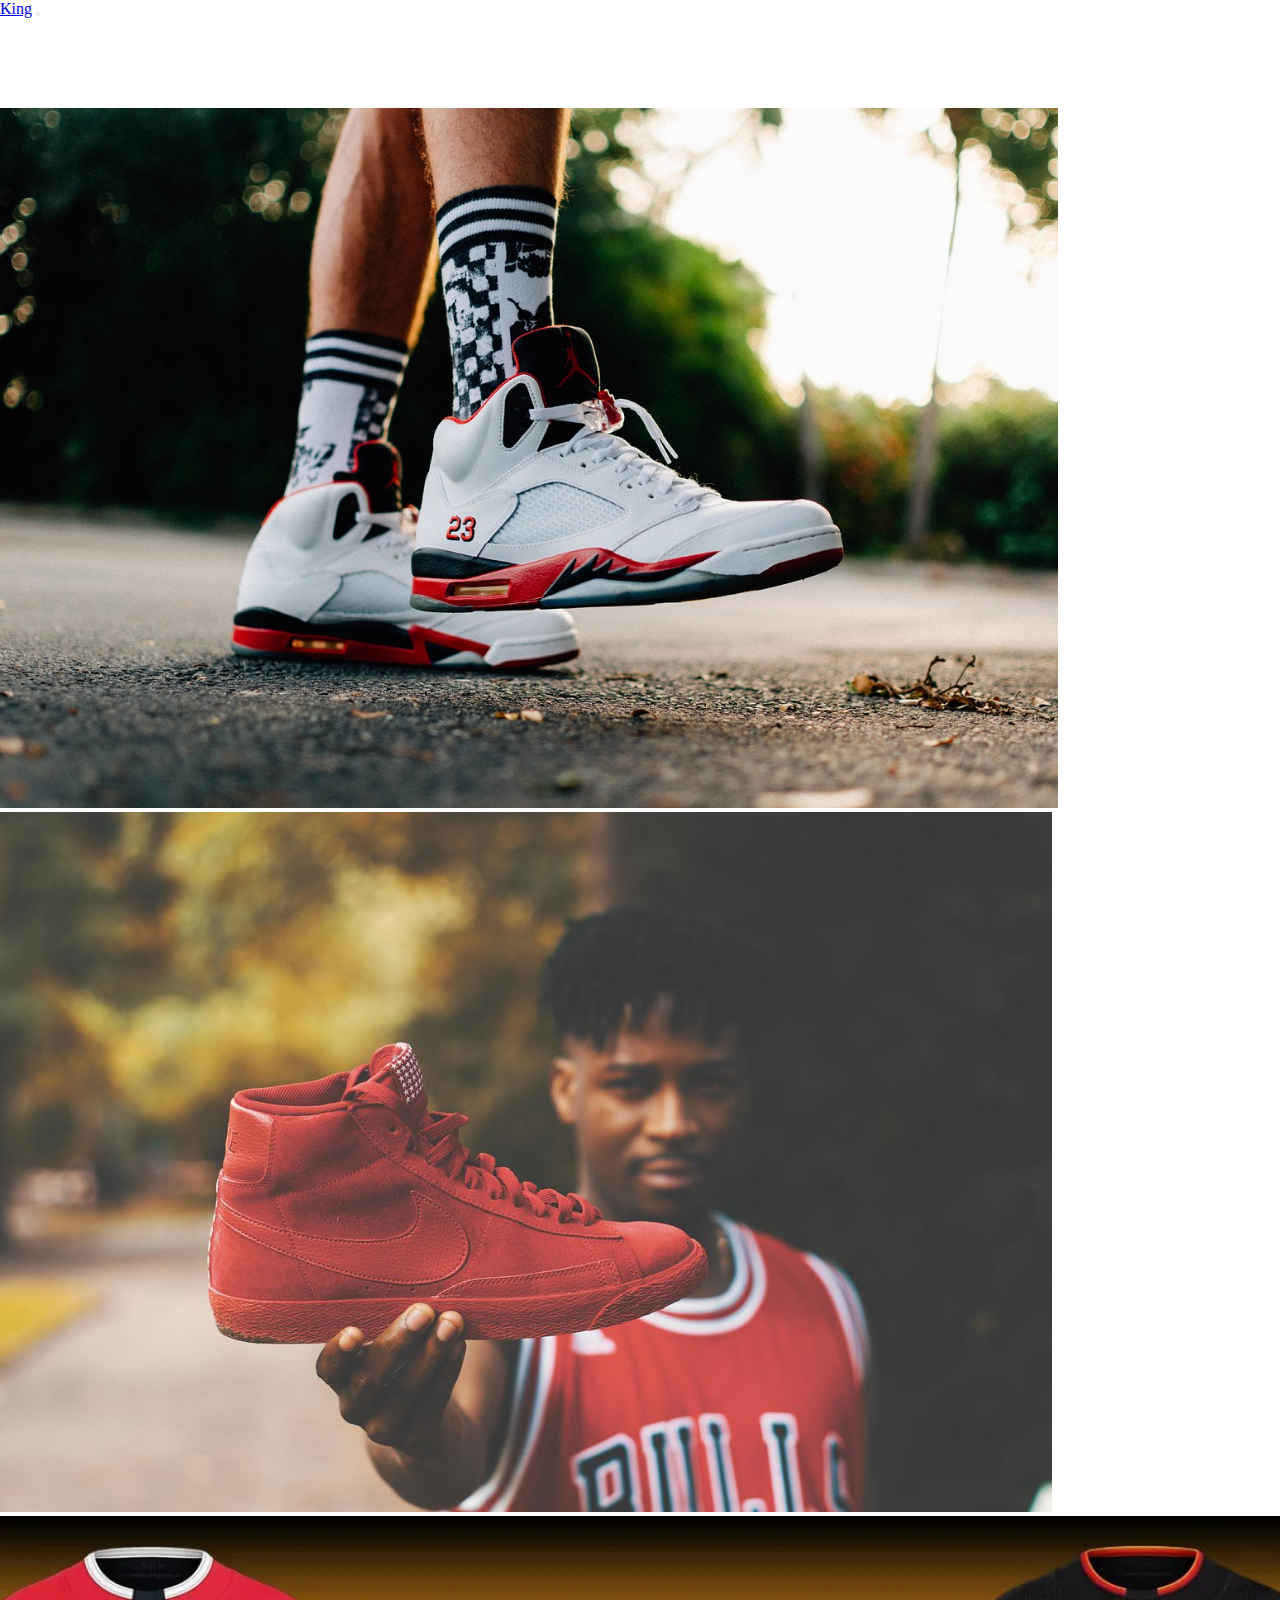
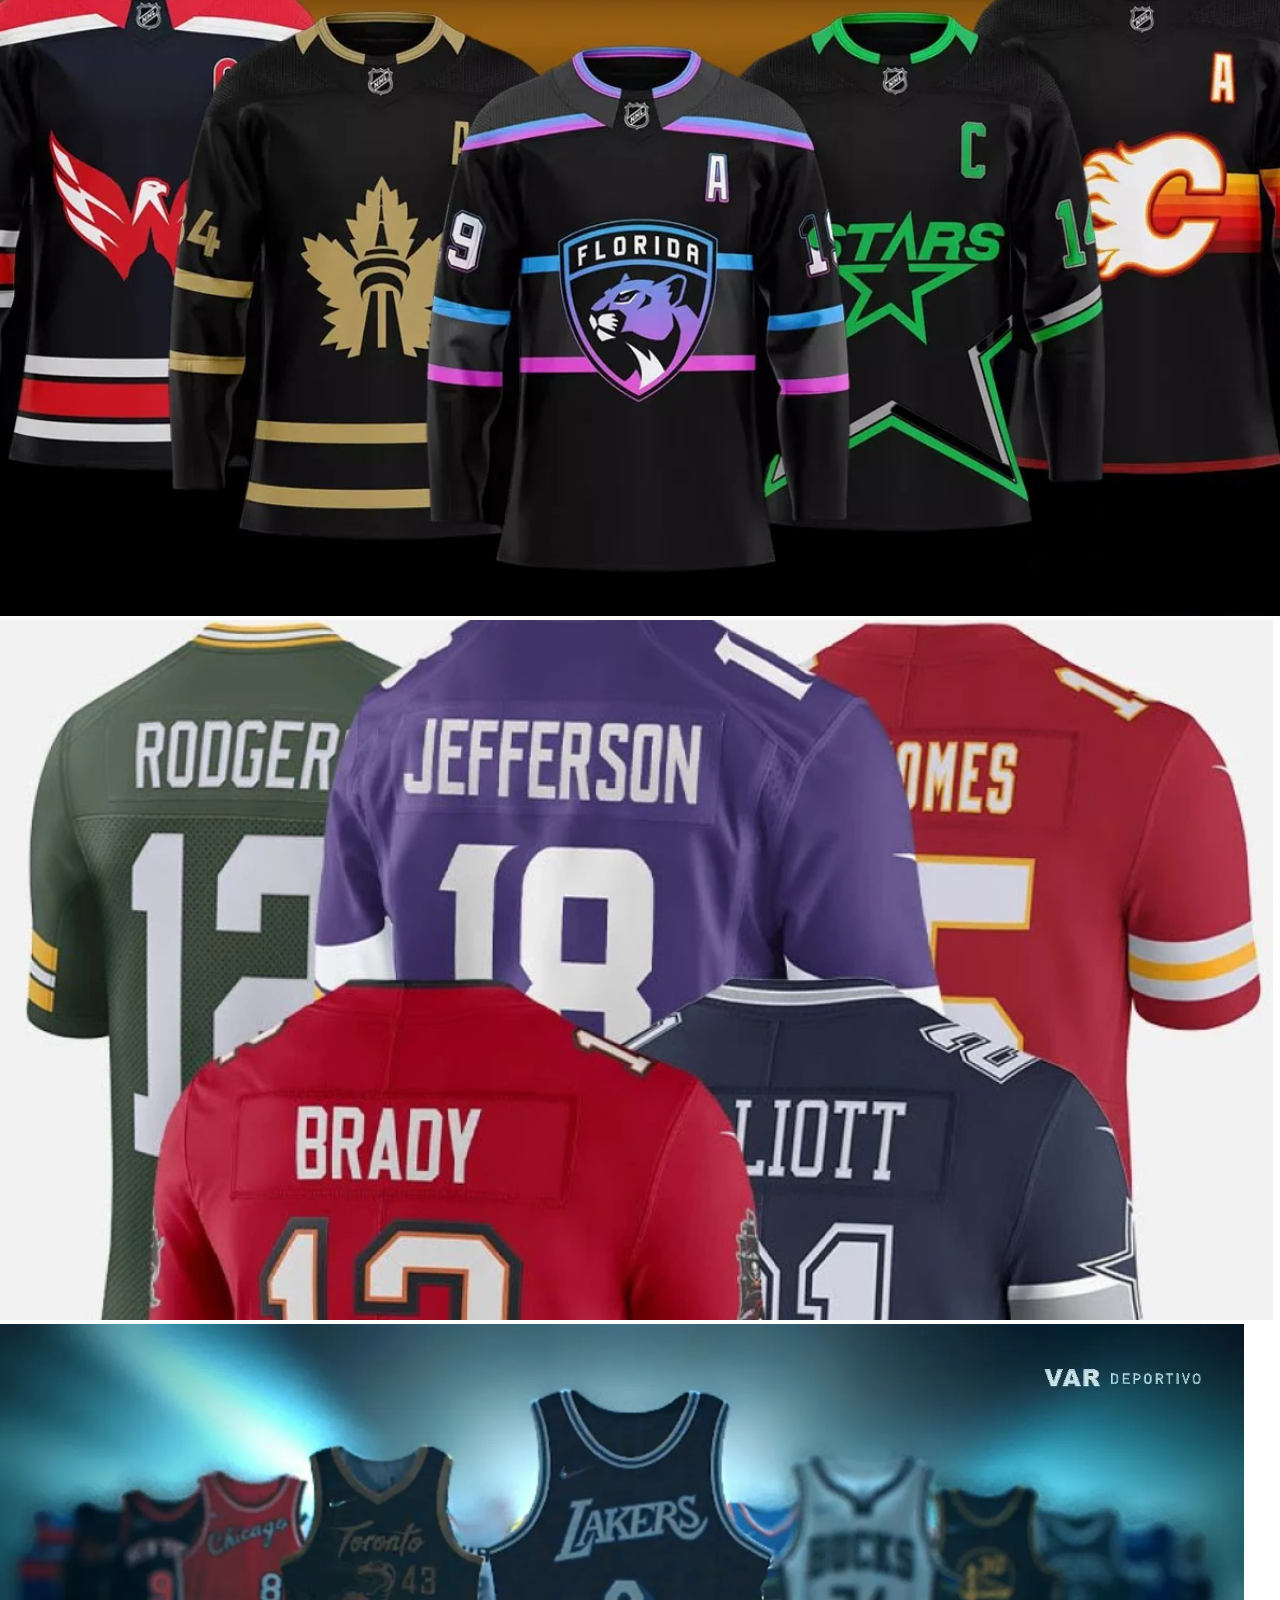
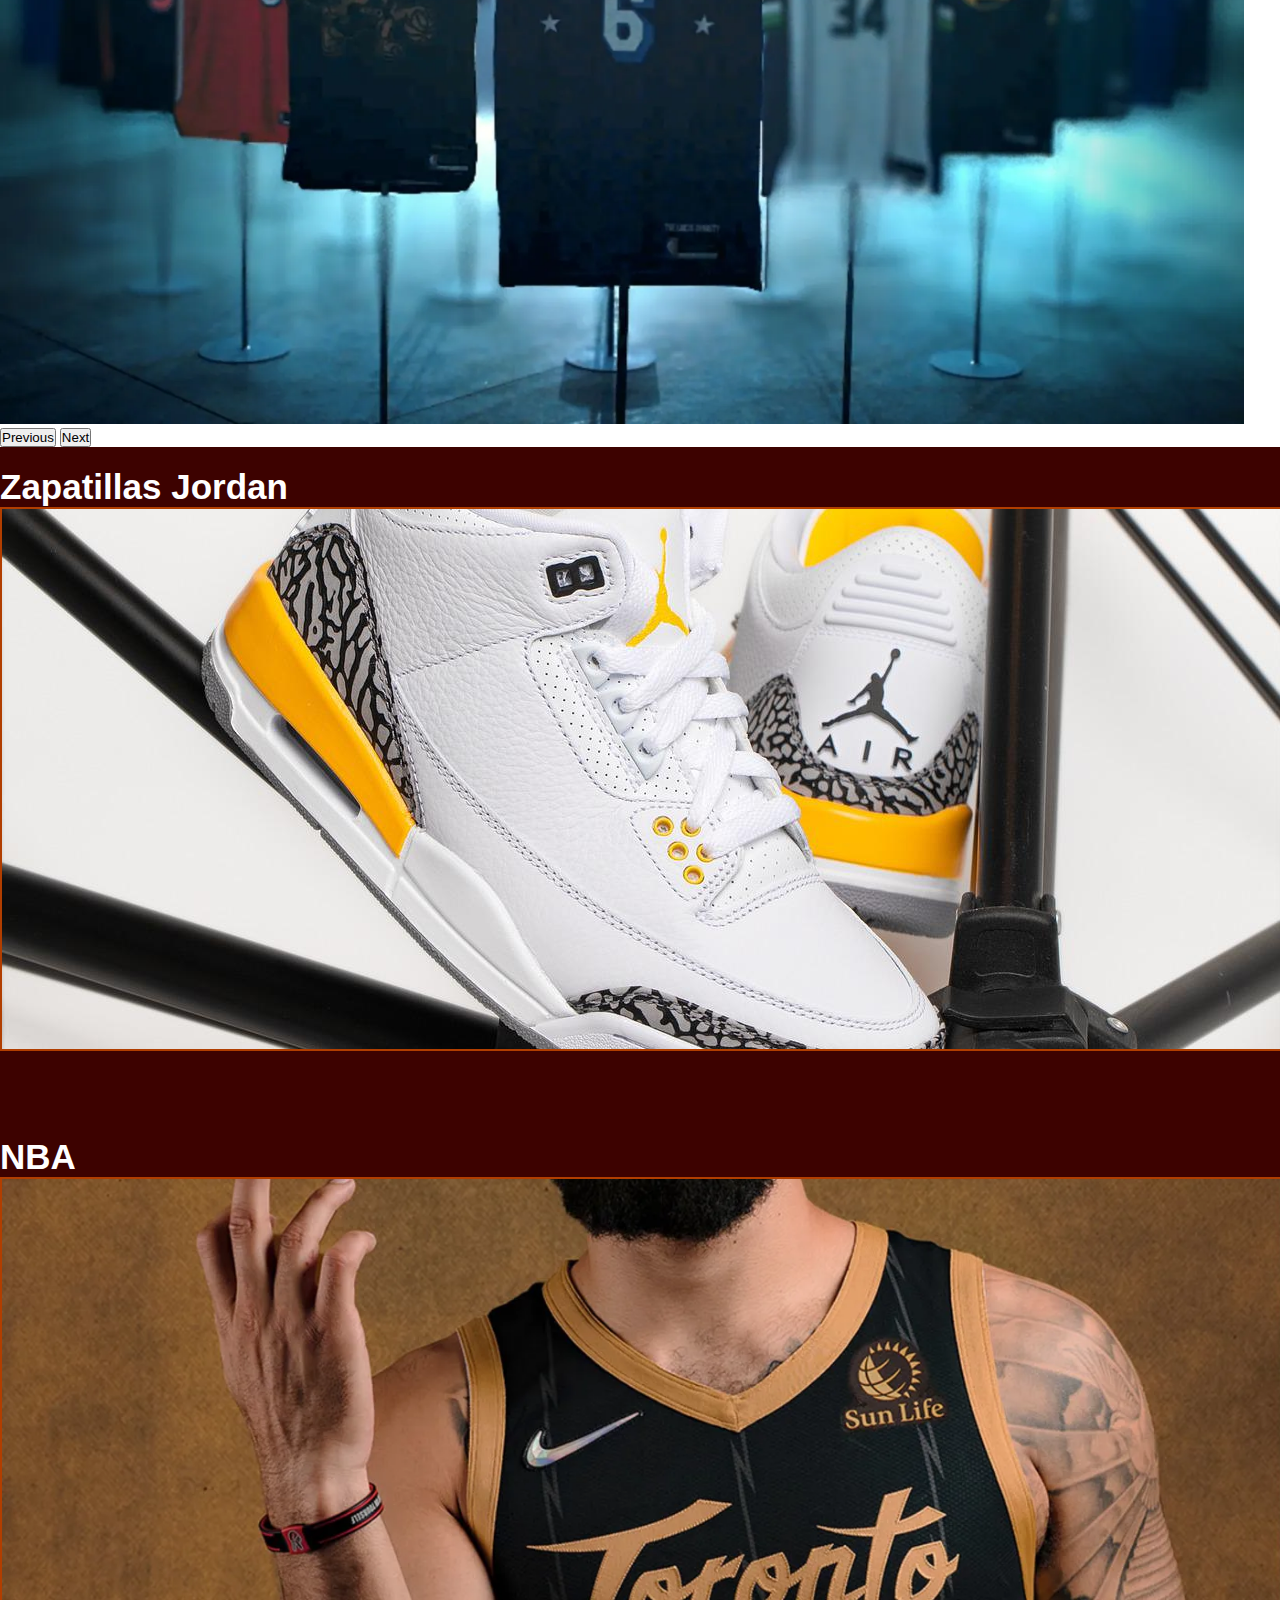
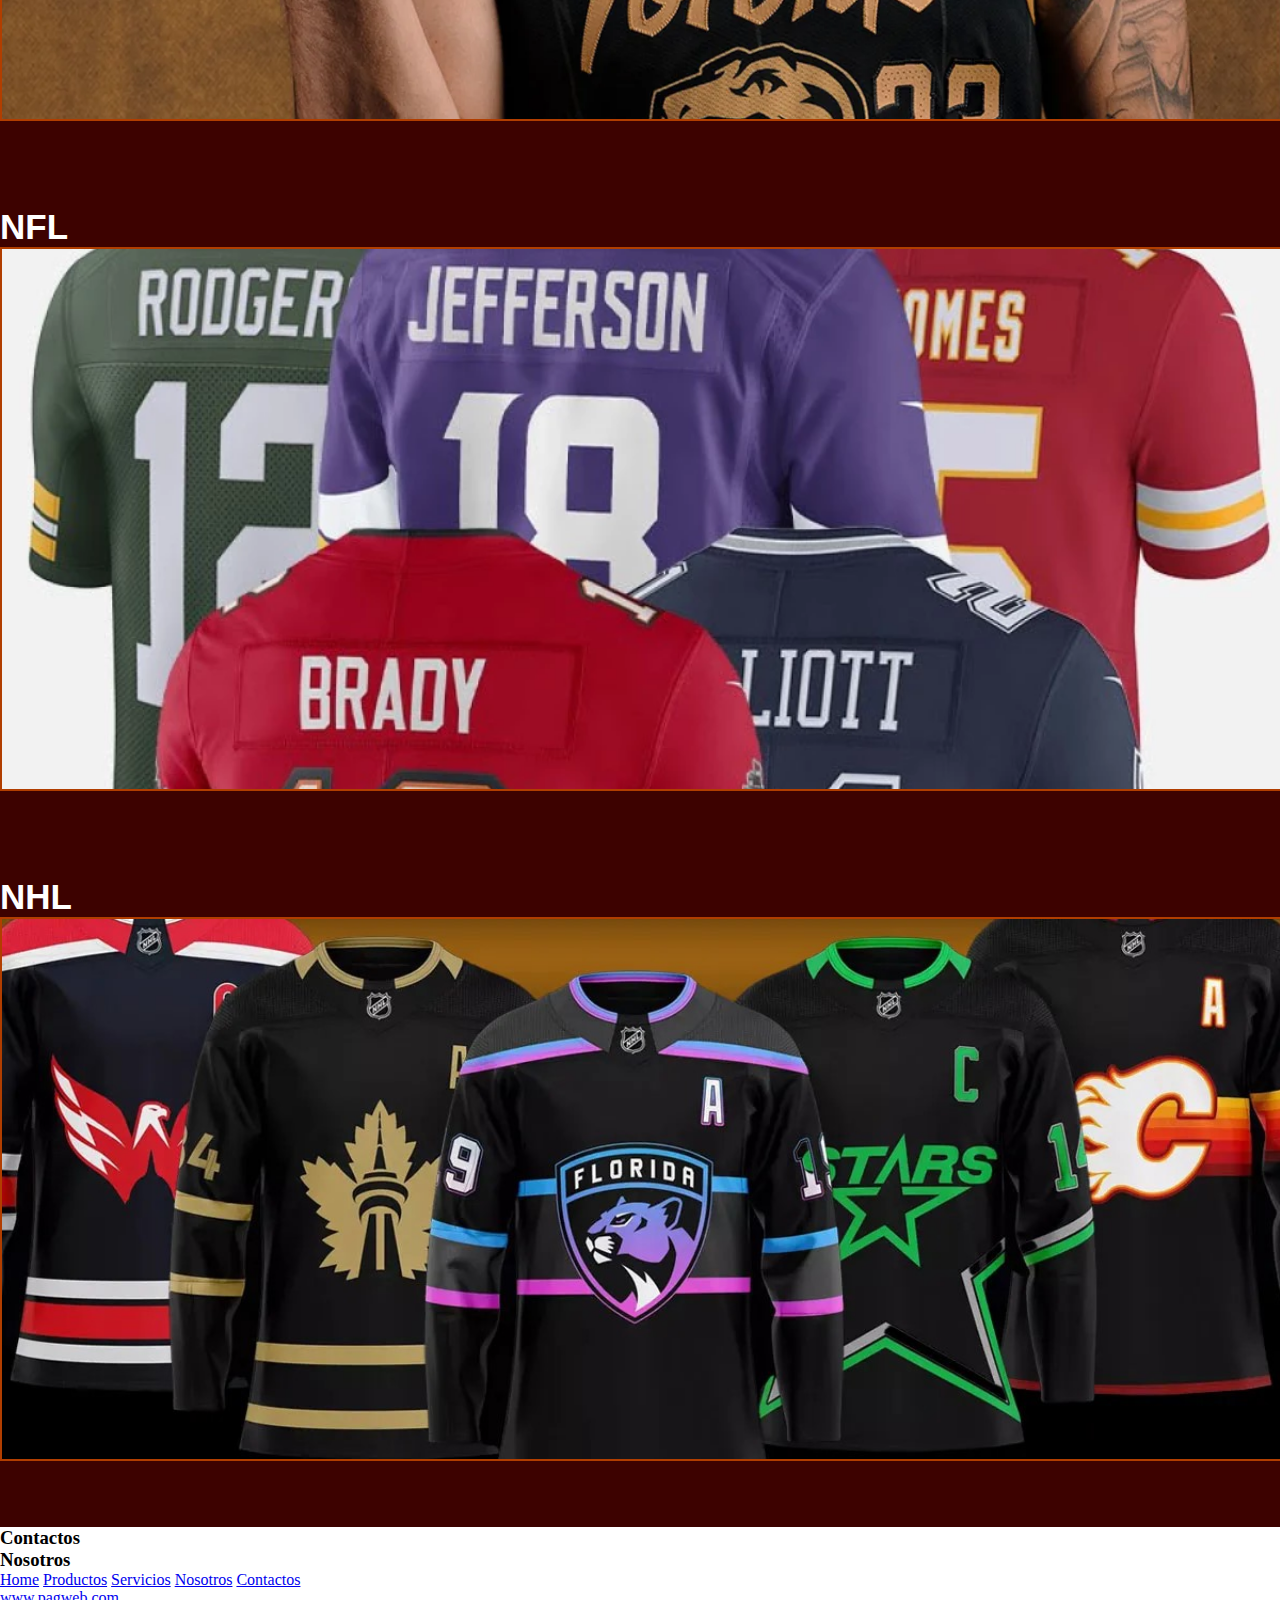
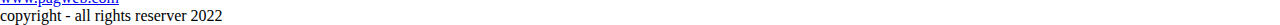
<file: index.html>
<!DOCTYPE html>
<html lang="es">

<head>

    <meta charset="UTF-8">
    <meta http-equiv="X-UA-Compatible" content="IE=edge">
    <meta name="viewport" content="width=device-width, initial-scale=1.0">

    <meta name="keywords" content="Jordan, Basquet, NBA, Zapatilas, deportivo,musculosas,NFL,NHL">
    <meta name="keywords" content="NBA,buls,celtics,lakers,miami heat,Jordan,futbol americano, hockey sobre hielo">

    <meta name="description"
        content="King es una red de locales deportivos de ropa deportiva americana">

    <meta name="robots" content="index,follow">

    <meta name="geo.region" content="AR-X">

    <meta name="author" content="germanPiñeiro">

    <link href="https://cdn.jsdelivr.net/npm/bootstrap@5.1.3/dist/css/bootstrap.min.css" rel="stylesheet"
        integrity="sha384-1BmE4kWBq78iYhFldvKuhfTAU6auU8tT94WrHftjDbrCEXSU1oBoqyl2QvZ6jIW3" crossorigin="anonymous">

    <link rel="stylesheet" href="https://cdnjs.cloudflare.com/ajax/libs/font-awesome/6.1.1/css/all.min.css"
        integrity="sha512-KfkfwYDsLkIlwQp6LFnl8zNdLGxu9YAA1QvwINks4PhcElQSvqcyVLLD9aMhXd13uQjoXtEKNosOWaZqXgel0g=="
        crossorigin="anonymous" referrerpolicy="no-referrer" />

    <link rel="stylesheet" href="./css/estilos.css">

    <title>King</title>

</head>

<body>

    <!---------------------------------------menu nav INI--------------------------------->

    <nav class="navbar navbar-expand-lg navbar-light  bg-secondary ">

        <div class="container-fluid">
            <a class="navbar-brand text-white" href="index.html">King</a>
            <button class="navbar-toggler" type="button" data-bs-toggle="collapse" data-bs-target="#navbarNav"
                aria-controls="navbarNav" aria-expanded="false" aria-label="Toggle navigation">
                <span class="navbar-toggler-icon"></span>
            </button>

            <div class="collapse navbar-collapse " id="navbarNav">

                <ul class="navbar-nav">
                    <li class="nav-item">
                        <a class="nav-link active" aria-current="page" href="#">Home</a>
                    </li>
                    <li class="nav-item">
                        <a class="nav-link" href="./pag/productos.html">Productos</a>
                    </li>
                    <li class="nav-item">
                        <a class="nav-link" href="./pag/servicios.html">Servicios</a>
                    </li>
                    <li class="nav-item">
                        <a class="nav-link " href="./pag/nosotros.html">Nosotros</a>
                    </li>
                    <li class="nav-item">
                        <a class="nav-link " href="./pag/contactos.html">Contactos</a>
                    </li>
                </ul>

            </div>

        </div>

    </nav>

    <!---------------------------------------menu nav FIN--------------------------------->

    <!---------------------------------------Home inicio--------------------------------->

    <div id="carouselExampleControls" class="carousel slide" data-bs-ride="carousel">
        <div class="carousel-inner">
            <div class="carousel-item active">
                <img src="./img/kicks-g9839193a1_1280.jpg" class="d-block w-100" alt="Zapatilas Jordan">
            </div>
            <div class="carousel-item">
                <img src="./img/adult-g7bb438226_1280.jpg" class="d-block w-100" alt="Zapatilas Jordan">
            </div>
            <div class="carousel-item">
                <img src="./img/NHL_1.jpg" class="d-block w-100" alt="NHL">
            </div>
            <div class="carousel-item">
                <img src="./img/NFL_1.jpg" class="d-block w-100" alt="NFL">
            </div>
            <div class="carousel-item">
                <img src="./img/NBA-City-Edition-Nike-Exito.jpg" class="d-block w-100" alt="NBA">
            </div>
        </div>
        <button class="carousel-control-prev" type="button" data-bs-target="#carouselExampleControls"
            data-bs-slide="prev">
            <span class="carousel-control-prev-icon" aria-hidden="true"></span>
            <span class="visually-hidden">Previous</span>
        </button>
        <button class="carousel-control-next" type="button" data-bs-target="#carouselExampleControls"
            data-bs-slide="next">
            <span class="carousel-control-next-icon" aria-hidden="true"></span>
            <span class="visually-hidden">Next</span>
        </button>
    </div>

    <div class=" container-fluid">

        <div class="row">

            <div class="col-md-6 text-center box1Home">

                <h2>Zapatillas Jordan</h2>
                <img src="./img/sneakers-g2b1f97e99_1280.jpg" alt="Zapatillas">

            </div>

            <div class="col-md-6 text-center box2Home">

                <h2>NBA</h2>

                <img src="./img/nba_raptors.jpg" alt="musculosa NBA">

            </div>

            <div class="col-md-6 text-center box3Home">

                <h2>NFL</h2>

                <img src="./img/NFL_1.jpg" alt="Jersey NFL">

            </div>

            <div class="col-md-6 text-center box4Home">

                <h2>NHL</h2>

                <img src="./img/NHL_1.jpg" alt="Jersey NHL">

            </div>

        </div>

    </div>

    <!---------------------------------------Home FIN--------------------------------->

    <!---------------------------------------Footer INI--------------------------------->

    <div class="container-fluid">

        <div class="row p-5 bg-secondary text-white text-center">

            <div class="col-xs-12 col-md-6">

                <h3>Contactos</h3>

                <a href="http://www.facebook.com/" class="logos text-center p-5"><i
                        class="fa-brands fa-facebook-square"></i></a>

                <a href="https://twitter.com/?lang=es" class="logos text-center p-5"><i
                        class="fa-brands fa-twitter-square"></i></a>

                <a href="https://www.instagram.com/?hl=es-la" class="logos text-center p-5"><i
                        class="fa-brands fa-instagram"></i></a>

            </div>

            <div class="col-xs-12 col-md-6">

                <h3>Nosotros</h3>
                <a class="nav-link acti text-white" href="index.html">Home</a>
                <a class="nav-link text-white" href="./pag/productos.html">Productos</a>
                <a class="nav-link text-white" href="./pag/servicios.html">Servicios</a>
                <a class="nav-link text-white" href="./pag/nosotros.html">Nosotros</a>
                <a class="nav-link text-white" href="./pag/contactos.html">Contactos</a>

            </div>

            <div class="col-xs-12 col-md-12">

                <a class="text-white text-center" href="./index.html">www.pagweb.com</a>

                <p class="text-white text-center">copyright - all rights reserver 2022</p>

            </div>

        </div>

    </div>

    <!---------------------------------------Footer FIN--------------------------------->

    <script src="https://cdn.jsdelivr.net/npm/@popperjs/core@2.10.2/dist/umd/popper.min.js"
        integrity="sha384-7+zCNj/IqJ95wo16oMtfsKbZ9ccEh31eOz1HGyDuCQ6wgnyJNSYdrPa03rtR1zdB" crossorigin="anonymous">
    </script>

    <script src="https://cdn.jsdelivr.net/npm/bootstrap@5.1.3/dist/js/bootstrap.min.js"
        integrity="sha384-QJHtvGhmr9XOIpI6YVutG+2QOK9T+ZnN4kzFN1RtK3zEFEIsxhlmWl5/YESvpZ13" crossorigin="anonymous">
    </script>

    <link rel="stylesheet" href="https://cdnjs.cloudflare.com/ajax/libs/animate.css/4.1.1/animate.min.css" />


</body>

</html>
</file>
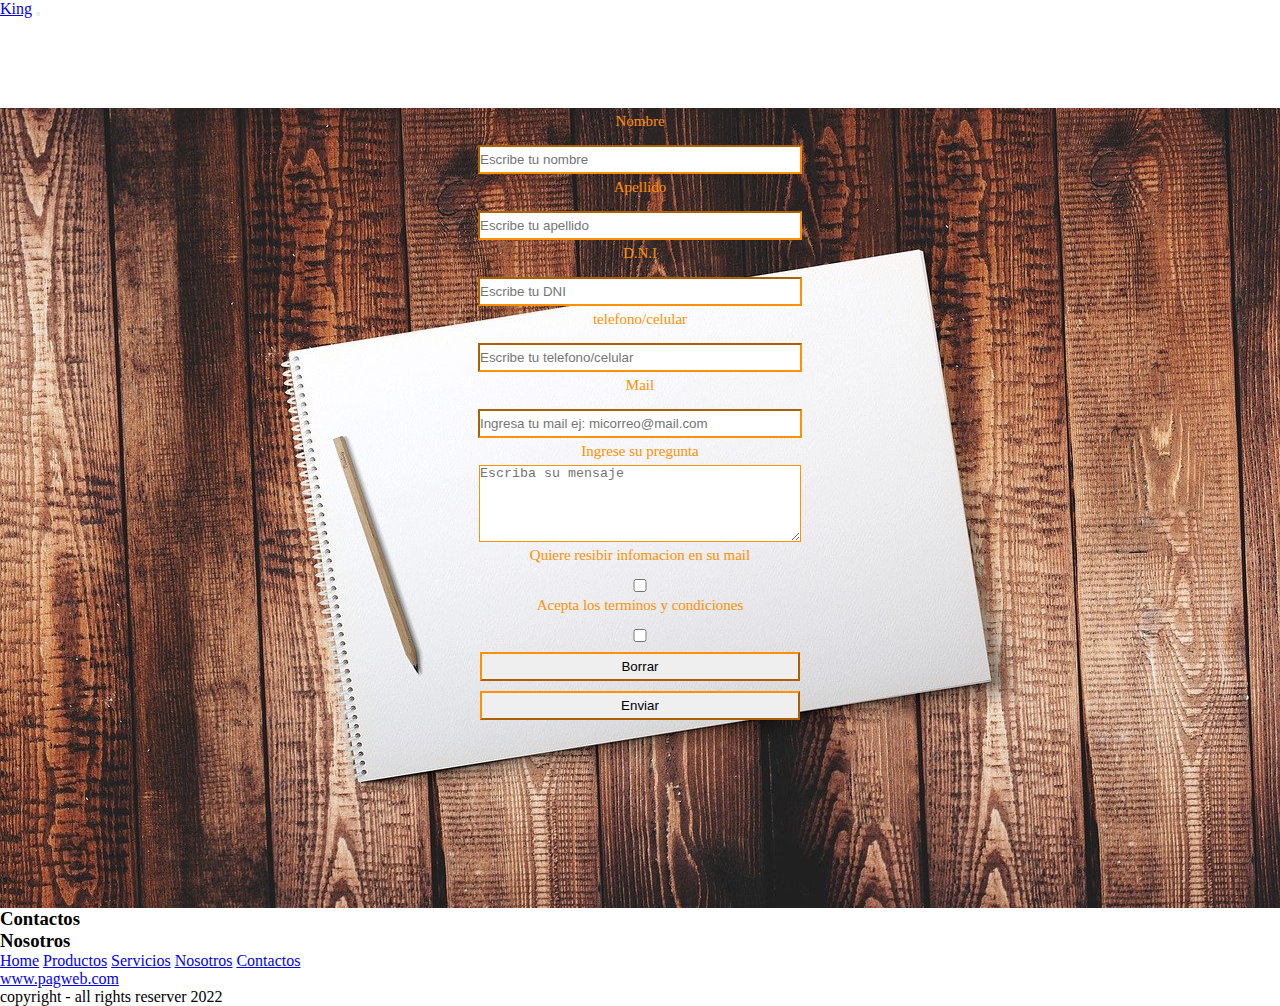
<file: pag/contactos.html>
<!DOCTYPE html>
<html lang="es">

<head>

    <meta charset="UTF-8">
    <meta http-equiv="X-UA-Compatible" content="IE=edge">
    <meta name="viewport" content="width=device-width, initial-scale=1.0">

    <meta name="keywords" content="Jordan, Basquet, NBA, Zapatilas, deportivo,musculosas">
    <meta name="keywords" content="NBA,buls,celtics,lakers,miami heat,Jordan,nfl,nhl">

    <meta name="description" content="Envianos tus consultas asi te podemos brindar un mejor servicio.">

    <meta name="robots" content="index,follow">

    <meta name="geo.region" content="AR-X">

    <meta name="author" content="germanPiñeiro">

    <link href="https://cdn.jsdelivr.net/npm/bootstrap@5.1.3/dist/css/bootstrap.min.css" rel="stylesheet"
        integrity="sha384-1BmE4kWBq78iYhFldvKuhfTAU6auU8tT94WrHftjDbrCEXSU1oBoqyl2QvZ6jIW3" crossorigin="anonymous">

    <link rel="stylesheet" href="https://cdnjs.cloudflare.com/ajax/libs/font-awesome/6.1.1/css/all.min.css"
        integrity="sha512-KfkfwYDsLkIlwQp6LFnl8zNdLGxu9YAA1QvwINks4PhcElQSvqcyVLLD9aMhXd13uQjoXtEKNosOWaZqXgel0g=="
        crossorigin="anonymous" referrerpolicy="no-referrer" />

    <link rel="stylesheet" href="../css/estilos.css">

    <title>King-contactanos y te enviamos informacion</title>

</head>

<body>

    <!---------------------------------------menu nav INI--------------------------------->

    <nav class="navbar navbar-expand-lg navbar-light  bg-secondary ">

        <div class="container-fluid">
            <a class="navbar-brand text-white" href="../index.html">King</a>
            <button class="navbar-toggler" type="button" data-bs-toggle="collapse" data-bs-target="#navbarNav"
                aria-controls="navbarNav" aria-expanded="false" aria-label="Toggle navigation">
                <span class="navbar-toggler-icon"></span>
            </button>

            <div class="collapse navbar-collapse " id="navbarNav">

                <ul class="navbar-nav">
                    <li class="nav-item">
                        <a class="nav-link " aria-current="page" href="../index.html">Home</a>
                    </li>
                    <li class="nav-item">
                        <a class="nav-link " href="productos.html">Productos</a>
                    </li>
                    <li class="nav-item">
                        <a class="nav-link " href="servicios.html">Servicios</a>
                    </li>
                    <li class="nav-item">
                        <a class="nav-link " href="nosotros.html">Nosotros</a>
                    </li>
                    <li class="nav-item">
                        <a class="nav-link active" href="contactos.html">Contactos</a>
                    </li>
                </ul>

            </div>

        </div>

    </nav>

    <!---------------------------------------menu nav FIN--------------------------------->

    <!---------------------------------------Contactos INI--------------------------------->

    <form action="#">

        <div class="forC">

            <label for="nombre" class="animate__bounceOut">Nombre</label>
            <input type="text" name="nombre" placeholder="Escribe tu nombre">

            <label for="apellido" class="animate__bounceOut">Apellido</label>
            <input type="text" name="apellido" placeholder="Escribe tu apellido">

            <label for="dni" class="animate__bounceOut">D.N.I</label>
            <input type="number" name="dni" placeholder="Escribe tu DNI">

            <label for="celular" class="animate__bounceOut">telefono/celular</label>
            <input type="number" name="celular" placeholder="Escribe tu telefono/celular">

            <label for="mail" class="animate__bounceOut">Mail</label>
            <input type="mail" name="mail" placeholder="Ingresa tu mail ej: micorreo@mail.com">

            <label for="textoArea" class="animate__bounceOut">Ingrese su pregunta</label>
            <textarea name="textoArea" id="comentarioC" cols="30" rows="5" placeholder="Escriba su mensaje"></textarea>

            <label for="casillaCorreo" class="animate__bounceOut">Quiere resibir infomacion en su mail</label>
            <input type="checkbox" name="casillaCorreo">

            <label for="casillaTerminos" class="animate__bounceOut">Acepta los terminos y condiciones</label>
            <input type="checkbox" name="casillaTerminos">

            <input type="reset" value="Borrar">
            <input type="submit" value="Enviar">


        </div>

    </form>

    <!---------------------------------------Contactos FIN--------------------------------->

    <!---------------------------------------Footer INI--------------------------------->

    <div class="container-fluid">

        <div class="row p-5 bg-secondary text-white text-center">

            <div class="col-xs-12 col-md-6">

                <h3>Contactos</h3>

                <a href="http://www.facebook.com/" class="logos text-center p-5"><i
                        class="fa-brands fa-facebook-square"></i></a>

                <a href="https://twitter.com/?lang=es" class="logos text-center p-5"><i
                        class="fa-brands fa-twitter-square"></i></a>

                <a href="https://www.instagram.com/?hl=es-la" class="logos text-center p-5"><i
                        class="fa-brands fa-instagram"></i></a>

            </div>

            <div class="col-xs-12 col-md-6">

                <h3>Nosotros</h3>
                <a class="nav-link acti text-white" href="../index.html">Home</a>
                <a class="nav-link text-white" href="productos.html">Productos</a>
                <a class="nav-link text-white" href="servicios.html">Servicios</a>
                <a class="nav-link text-white" href="nosotros.html">Nosotros</a>
                <a class="nav-link text-white" href="contactos.html">Contactos</a>

            </div>

            <div class="col-xs-12 col-md-12">

                <a class="text-white text-center" href="../index.html">www.pagweb.com</a>

                <p class="text-white text-center">copyright - all rights reserver 2022</p>

            </div>

        </div>

    </div>

    <!---------------------------------------Footer FIN--------------------------------->

    <script src="https://cdn.jsdelivr.net/npm/@popperjs/core@2.10.2/dist/umd/popper.min.js"
        integrity="sha384-7+zCNj/IqJ95wo16oMtfsKbZ9ccEh31eOz1HGyDuCQ6wgnyJNSYdrPa03rtR1zdB" crossorigin="anonymous">
    </script>

    <script src="https://cdn.jsdelivr.net/npm/bootstrap@5.1.3/dist/js/bootstrap.min.js"
        integrity="sha384-QJHtvGhmr9XOIpI6YVutG+2QOK9T+ZnN4kzFN1RtK3zEFEIsxhlmWl5/YESvpZ13" crossorigin="anonymous">
    </script>

    <link rel="stylesheet" href="https://cdnjs.cloudflare.com/ajax/libs/animate.css/4.1.1/animate.min.css" />

</body>

</html>
</file>
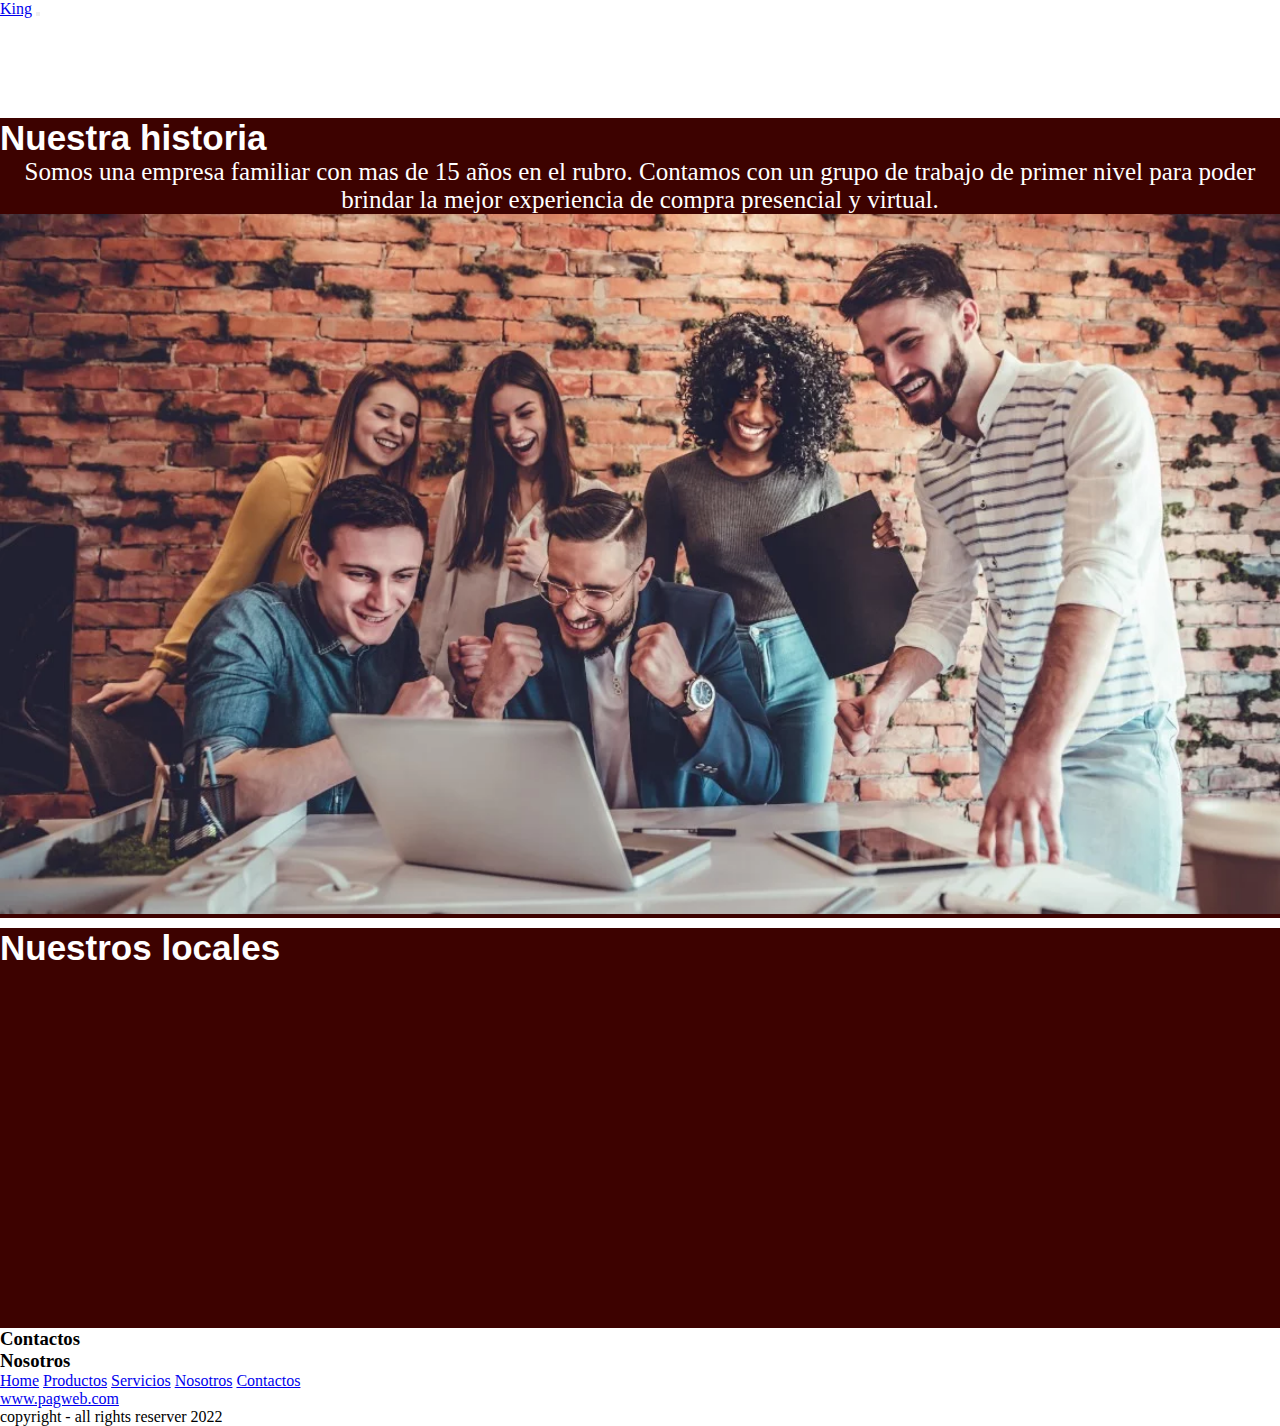
<file: pag/nosotros.html>
<!DOCTYPE html>
<html lang="es">

<head>

    <meta charset="UTF-8">
    <meta http-equiv="X-UA-Compatible" content="IE=edge">
    <meta name="viewport" content="width=device-width, initial-scale=1.0">

    <meta name="keywords" content="Jordan, Basquet,NFL,NHL,ropa deportiva americana">
    <meta name="keywords" content="NBA,NHL,NFL,deportes americanos">

    <meta name="description" content="Somos una empresa familiar con 15 años de experiencia.">

    <meta name="robots" content="index,follow">

    <meta name="geo.region" content="AR-X">

    <meta name="author" content="germanPiñeiro">

    <link href="https://cdn.jsdelivr.net/npm/bootstrap@5.1.3/dist/css/bootstrap.min.css" rel="stylesheet"
        integrity="sha384-1BmE4kWBq78iYhFldvKuhfTAU6auU8tT94WrHftjDbrCEXSU1oBoqyl2QvZ6jIW3" crossorigin="anonymous">

    <link rel="stylesheet" href="https://cdnjs.cloudflare.com/ajax/libs/font-awesome/6.1.1/css/all.min.css"
        integrity="sha512-KfkfwYDsLkIlwQp6LFnl8zNdLGxu9YAA1QvwINks4PhcElQSvqcyVLLD9aMhXd13uQjoXtEKNosOWaZqXgel0g=="
        crossorigin="anonymous" referrerpolicy="no-referrer" />

    <link rel="stylesheet" href="../css/estilos.css">

    <title>King-Nuestra historia-Nuestro futuro</title>

</head>

<body>

    <!---------------------------------------menu nav INI--------------------------------->

    <nav class="navbar navbar-expand-lg navbar-light  bg-secondary ">

        <div class="container-fluid">
            <a class="navbar-brand text-white" href="../index.html">King</a>
            <button class="navbar-toggler" type="button" data-bs-toggle="collapse" data-bs-target="#navbarNav"
                aria-controls="navbarNav" aria-expanded="false" aria-label="Toggle navigation">
                <span class="navbar-toggler-icon"></span>
            </button>

            <div class="collapse navbar-collapse " id="navbarNav">

                <ul class="navbar-nav">
                    <li class="nav-item">
                        <a class="nav-link " aria-current="page" href="../index.html">Home</a>
                    </li>
                    <li class="nav-item">
                        <a class="nav-link " href="productos.html">Productos</a>
                    </li>
                    <li class="nav-item">
                        <a class="nav-link " href="servicios.html">Servicios</a>
                    </li>
                    <li class="nav-item">
                        <a class="nav-link active" href="nosotros.html">Nosotros</a>
                    </li>
                    <li class="nav-item">
                        <a class="nav-link " href="contactos.html">Contactos</a>
                    </li>
                </ul>

            </div>

        </div>

    </nav>

    <!---------------------------------------menu nav FIN--------------------------------->

    <!---------------------------------------Nosotros INI--------------------------------->

    <div class="container-fluid">

        <div class="row">

            <div class=" boxNos1 col-md-12">

                <h2 class="text-center">Nuestra historia</h2>

                <p class="textoSer">Somos una empresa familiar con mas de 15 años en el rubro.
                    Contamos con un grupo de trabajo de primer nivel para poder brindar la mejor experiencia de compra
                    presencial y virtual.
                </p>

                <img src="../img/caracteristicas-del-trabajo-en-equipo.jpg" alt="trabajo en equipo">

            </div>

            <div class="boxNos2 col-md-12">

                <h2 class="text-center">Nuestros locales</h2>

                <iframe
                    src="https://www.google.com/maps/embed?pb=!1m14!1m12!1m3!1d13111.18102910535!2d-58.22348025000001!3d-34.76075005!2m3!1f0!2f0!3f0!3m2!1i1024!2i768!4f13.1!5e0!3m2!1ses!2sar!4v1654459728831!5m2!1ses!2sar"
                    width="400" height="300" style="border:0;" allowfullscreen="" loading="lazy"
                    referrerpolicy="no-referrer-when-downgrade"></iframe>

            </div>


        </div>

    </div>

    <!---------------------------------------Nosotros FIN--------------------------------->

    <!---------------------------------------Footer INI--------------------------------->

    <div class="container-fluid">

        <div class="row p-5 bg-secondary text-white text-center">

            <div class="col-xs-12 col-md-6">

                <h3>Contactos</h3>

                <a href="http://www.facebook.com/" class="logos text-center p-5"><i
                        class="fa-brands fa-facebook-square"></i></a>

                <a href="https://twitter.com/?lang=es" class="logos text-center p-5"><i
                        class="fa-brands fa-twitter-square"></i></a>

                <a href="https://www.instagram.com/?hl=es-la" class="logos text-center p-5"><i
                        class="fa-brands fa-instagram"></i></a>

            </div>

            <div class="col-xs-12 col-md-6">

                <h3>Nosotros</h3>
                <a class="nav-link acti text-white" href="../index.html">Home</a>
                <a class="nav-link text-white" href="productos.html">Productos</a>
                <a class="nav-link text-white" href="servicios.html">Servicios</a>
                <a class="nav-link text-white" href="nosotros.html">Nosotros</a>
                <a class="nav-link text-white" href="contactos.html">Contactos</a>

            </div>

            <div class="col-xs-12 col-md-12">

                <a class="text-white text-center" href="../index.html">www.pagweb.com</a>

                <p class="text-white text-center">copyright - all rights reserver 2022</p>

            </div>

        </div>

    </div>

    <!---------------------------------------Footer FIN--------------------------------->

    <script src="https://cdn.jsdelivr.net/npm/@popperjs/core@2.10.2/dist/umd/popper.min.js"
        integrity="sha384-7+zCNj/IqJ95wo16oMtfsKbZ9ccEh31eOz1HGyDuCQ6wgnyJNSYdrPa03rtR1zdB" crossorigin="anonymous">
    </script>

    <script src="https://cdn.jsdelivr.net/npm/bootstrap@5.1.3/dist/js/bootstrap.min.js"
        integrity="sha384-QJHtvGhmr9XOIpI6YVutG+2QOK9T+ZnN4kzFN1RtK3zEFEIsxhlmWl5/YESvpZ13" crossorigin="anonymous">
    </script>

    <link rel="stylesheet" href="https://cdnjs.cloudflare.com/ajax/libs/animate.css/4.1.1/animate.min.css" />

</body>

</html>
</file>
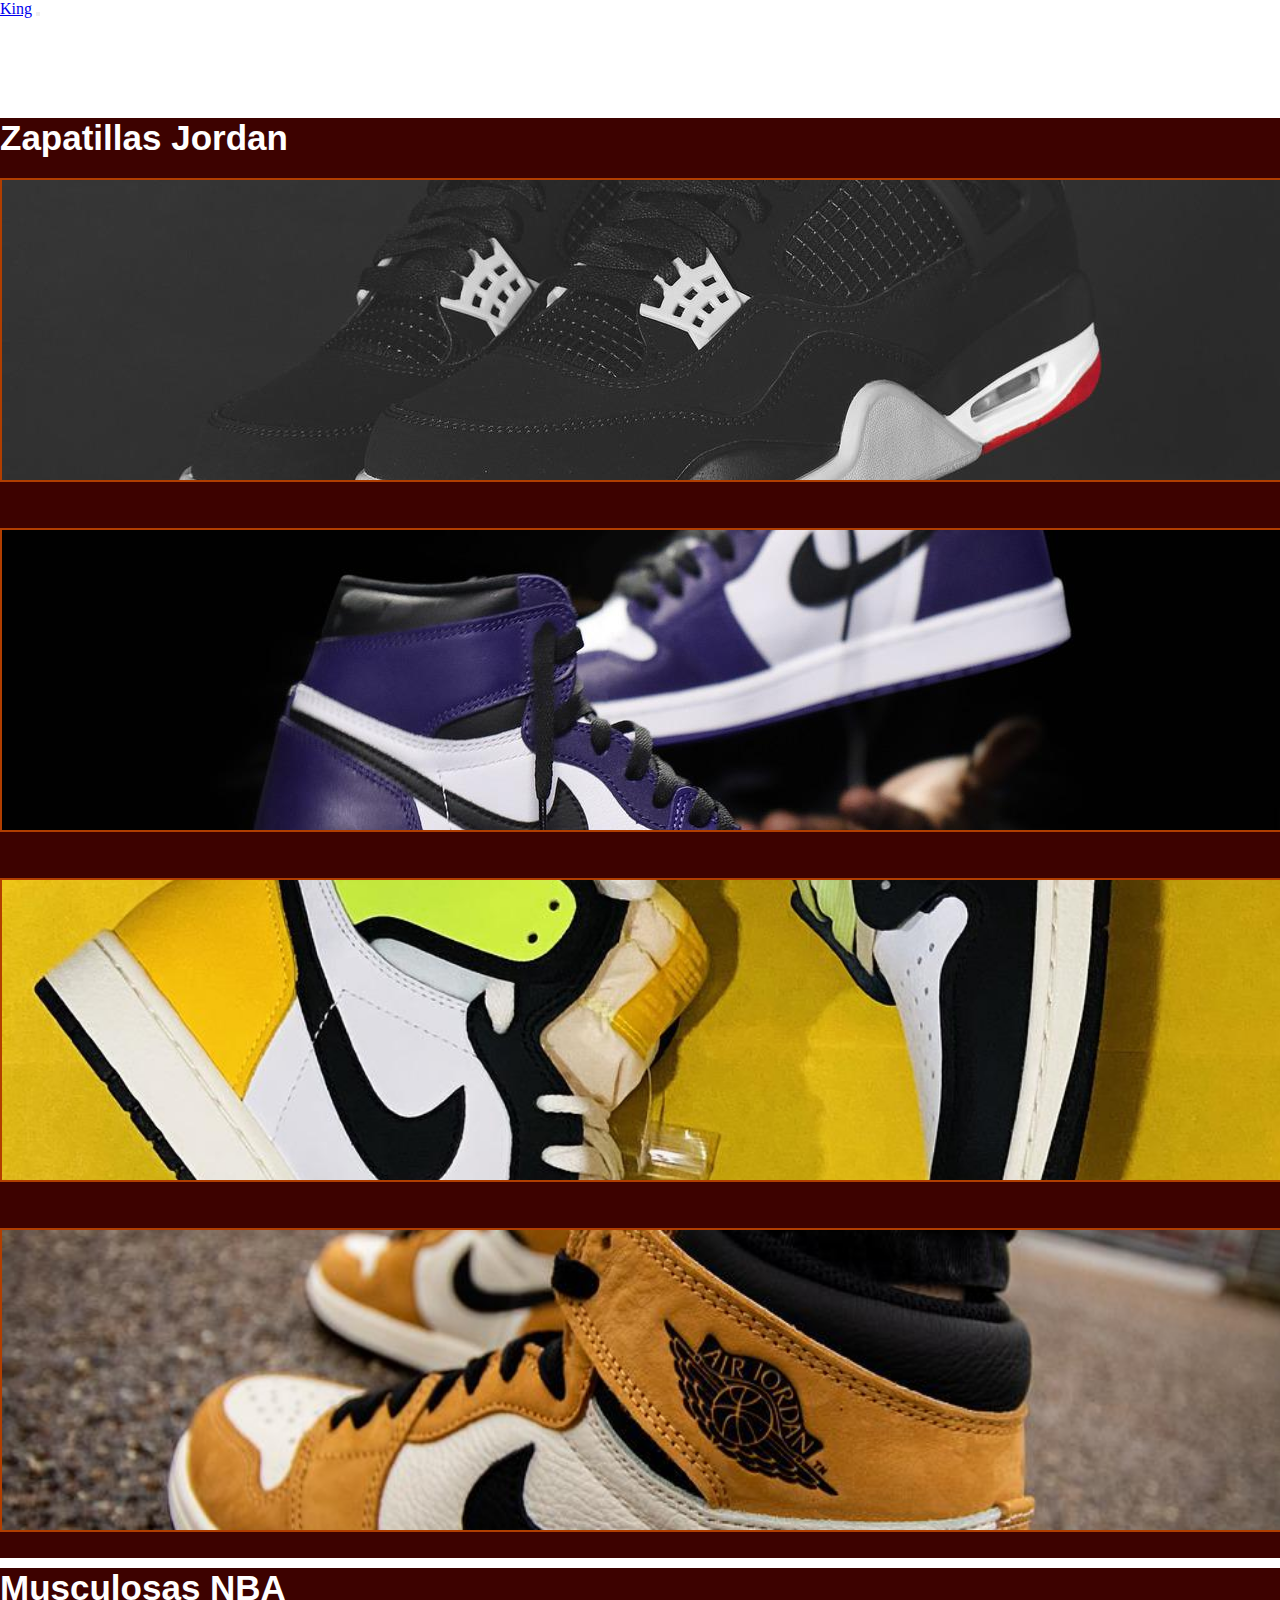
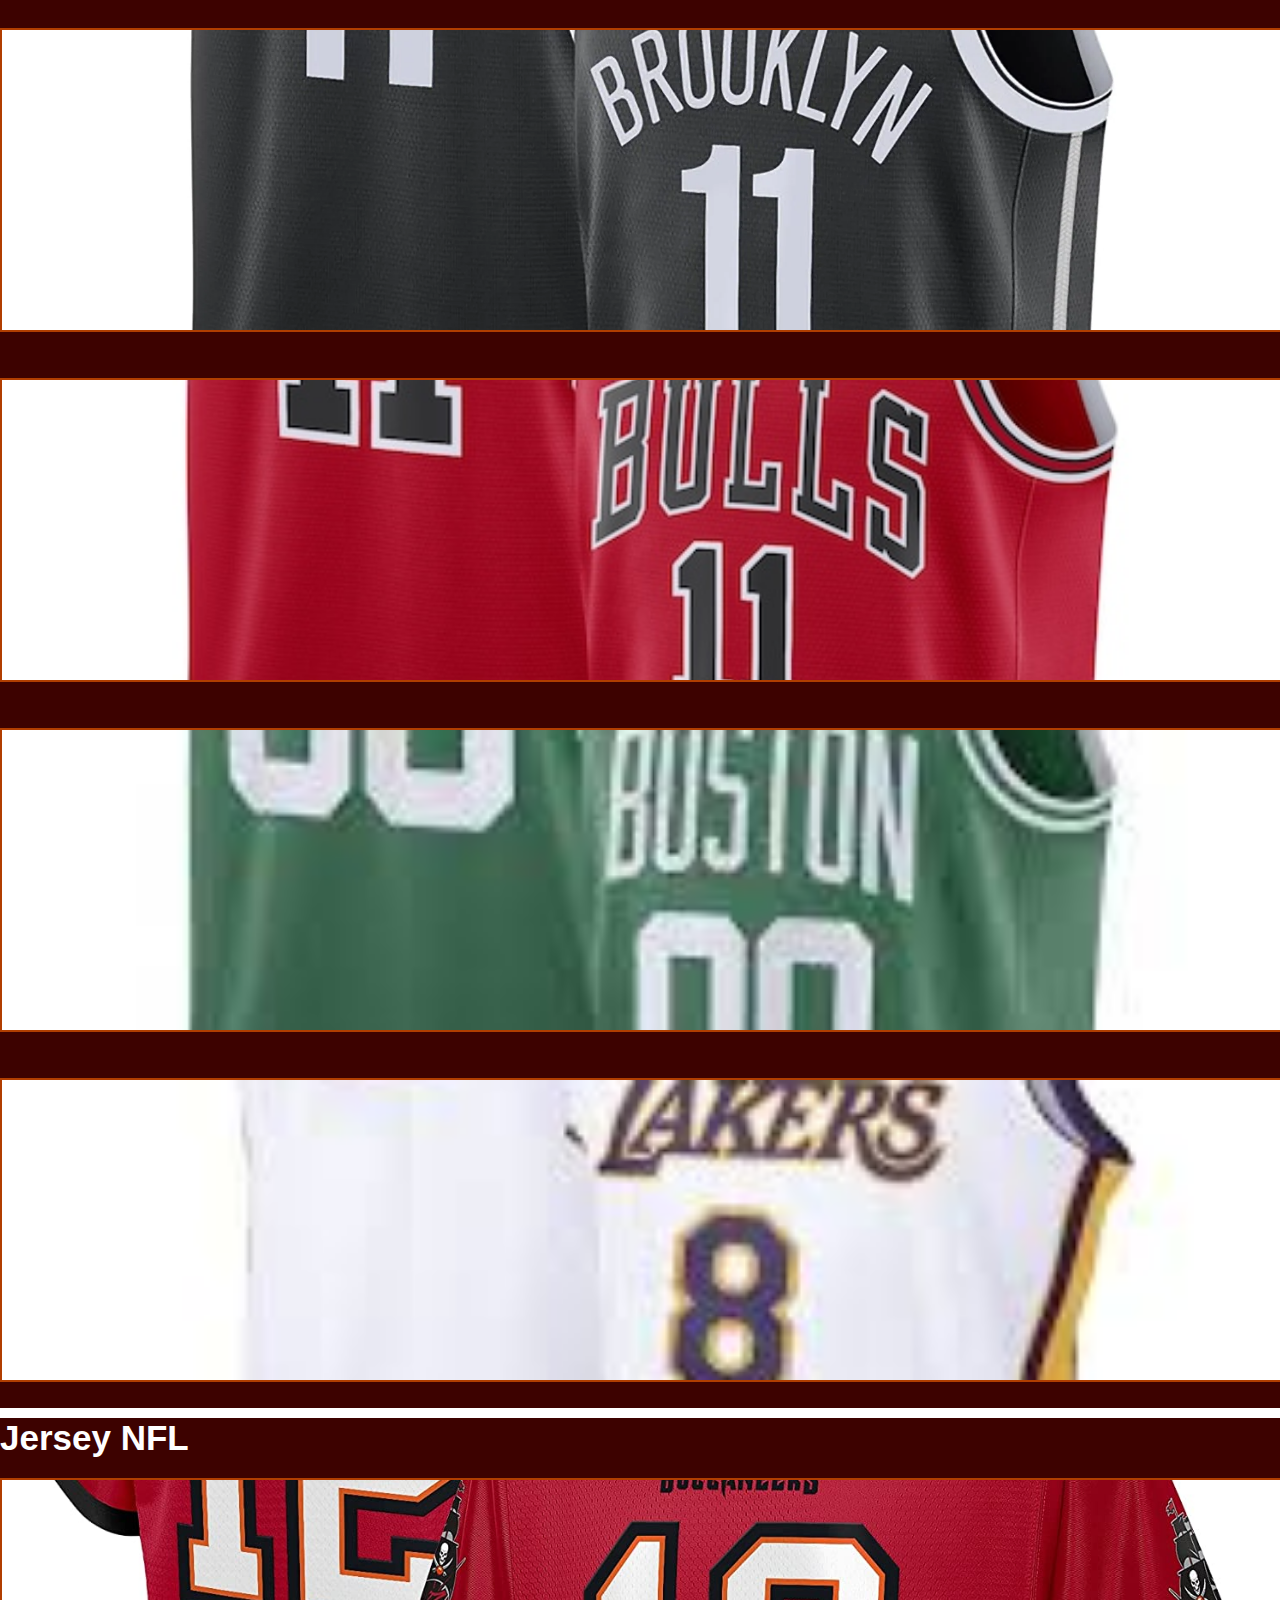
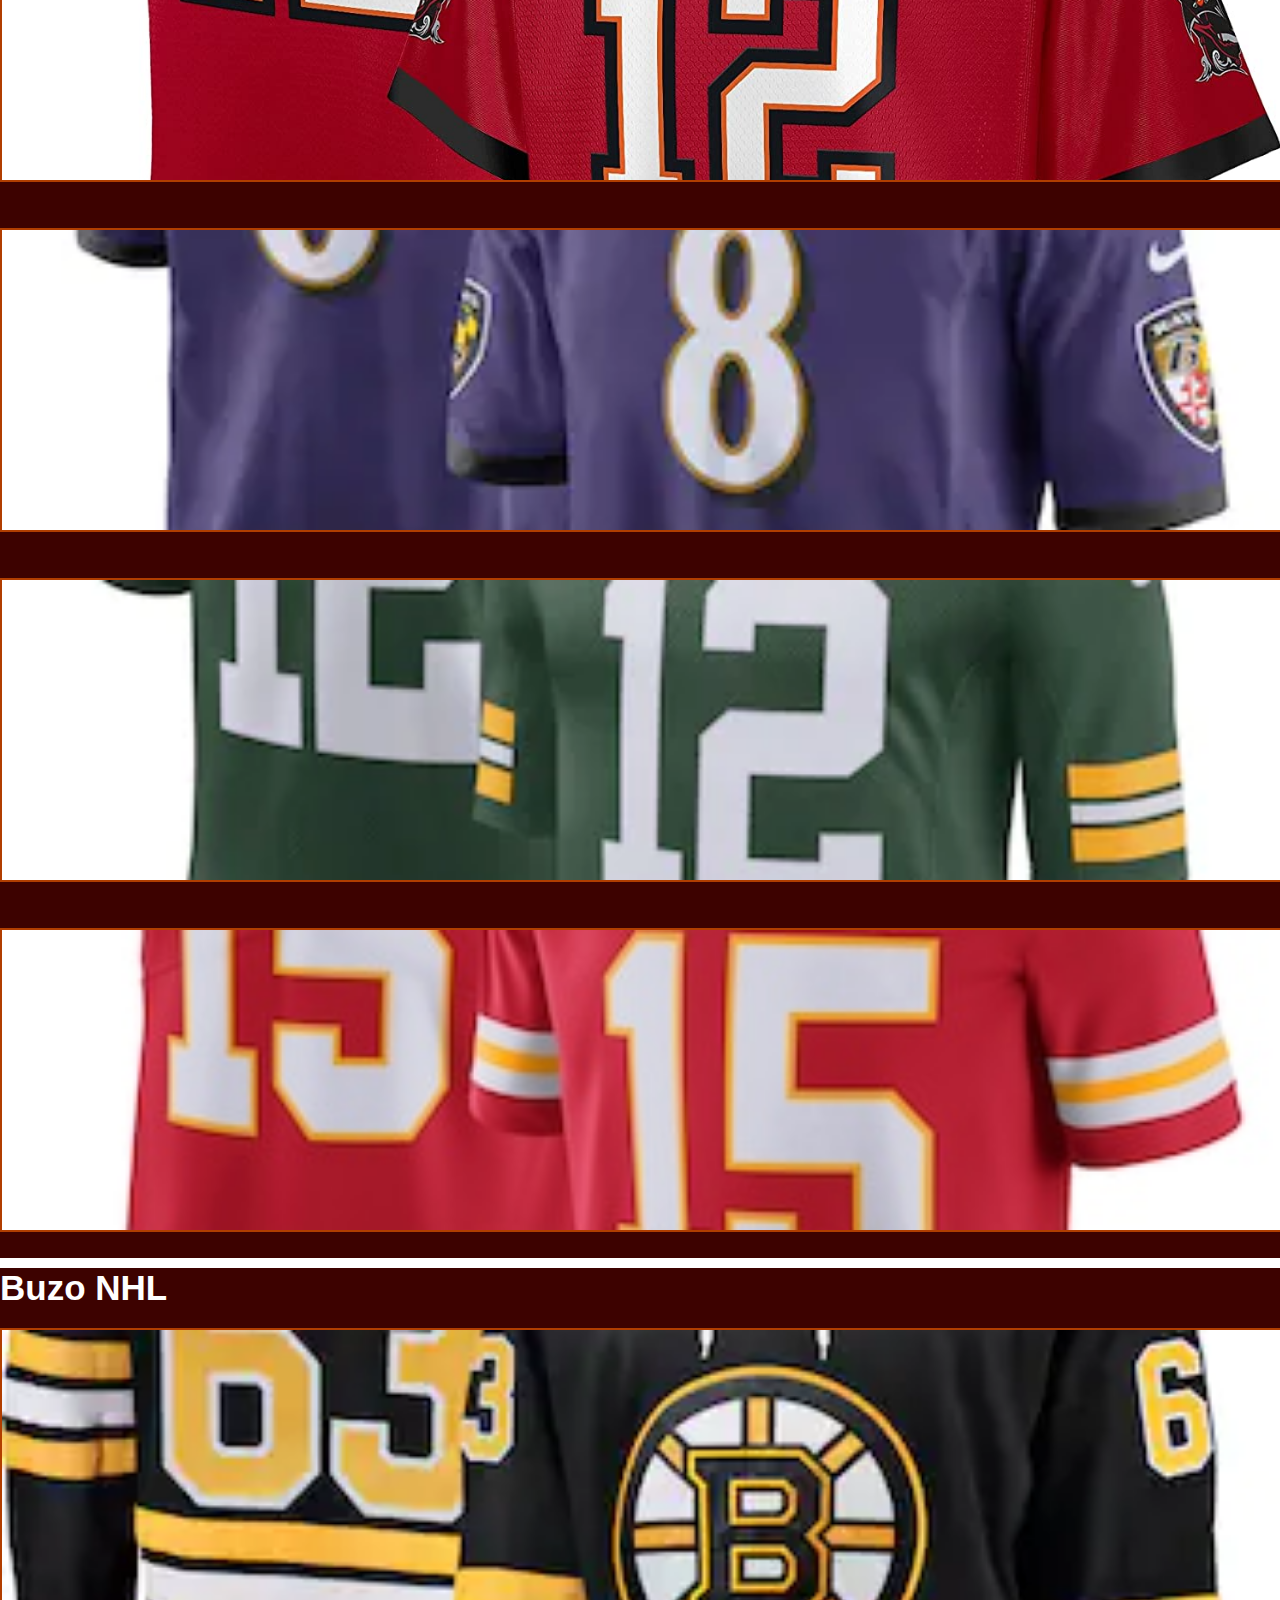
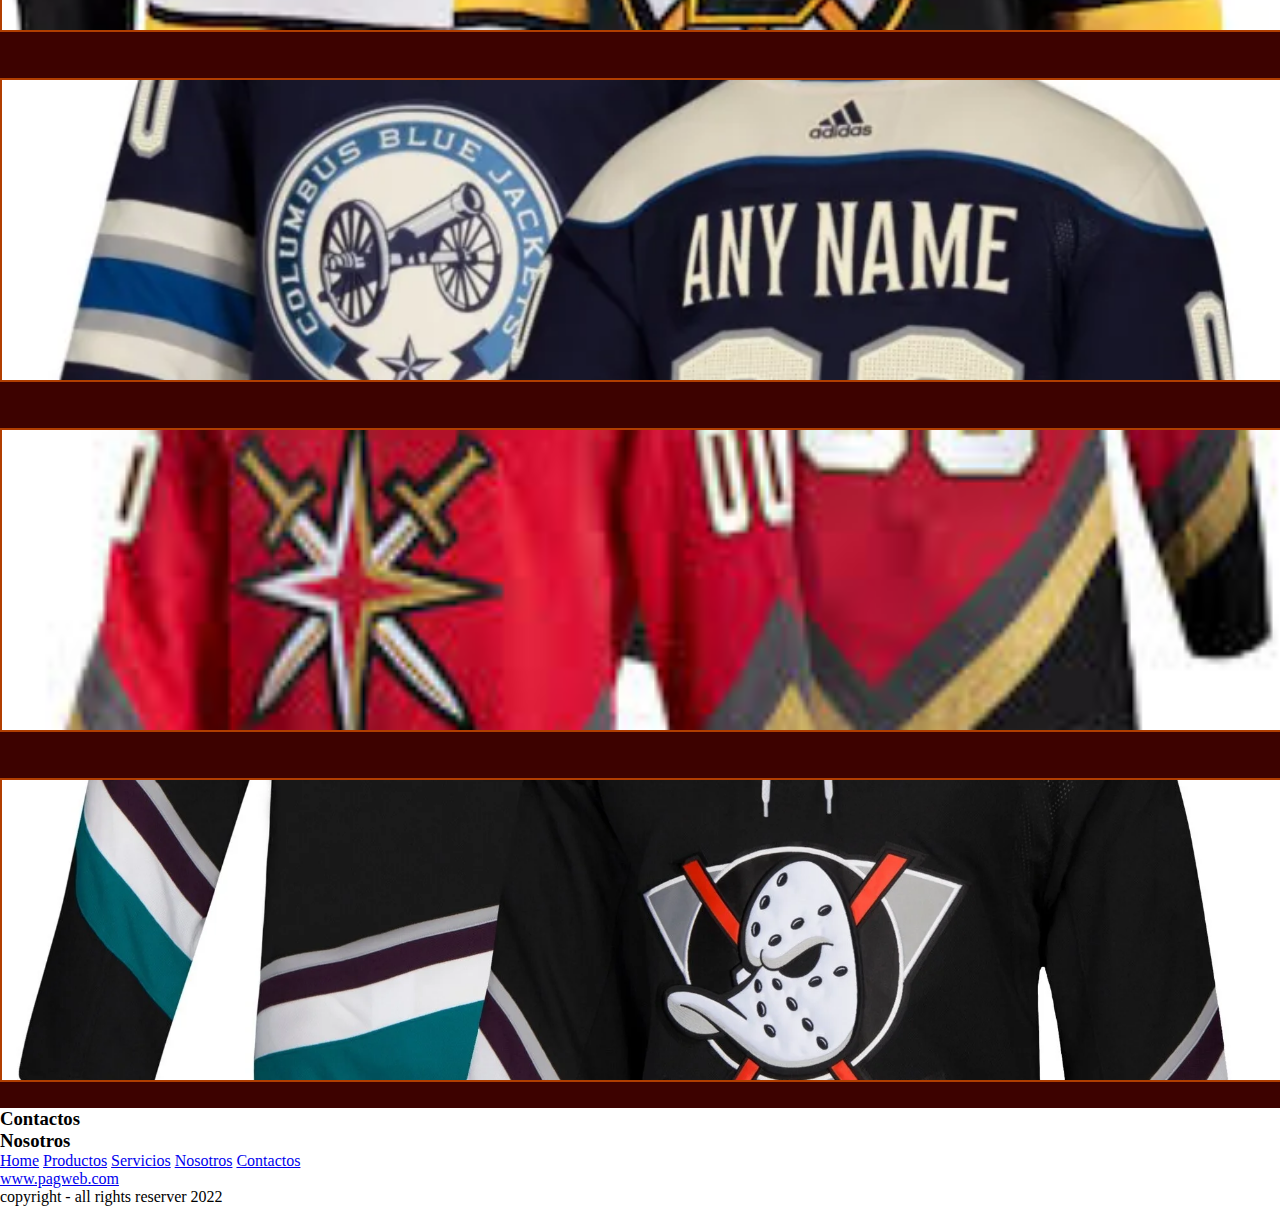
<file: pag/productos.html>
<!DOCTYPE html>
<html lang="es">

<head>
    <meta charset="UTF-8">
    <meta http-equiv="X-UA-Compatible" content="IE=edge">
    <meta name="viewport" content="width=device-width, initial-scale=1.0">

    <meta name="keywords"
        content="Jordan, Basquet, NBA, Zapatilas, deportivo, zapatillas Jordan,Jordan retro,NFL,NHL, futbol americano, hockey sobre hielo">
    <meta name="keywords" content="musculosas NBA,buls,celtics,lakers,miami heat,Jordan,remeras,">
    <meta name="keywords" content="remeras, nfl, packers,nfl_chiefs,49ers San francisco, futbol americano sudamericano">
    <meta name="keywords" content="NHL,hockey sobre hielo, NHL sudamerica">

    <meta name="description"
        content="podes encontrar tu Jersey de la NFL, musculosas de la NBA, buzo de NHL y zapa Jordan en nuestros locales o pagina web">

    <meta name="robots" content="index,follow">

    <meta name="geo.region" content="AR-X">

    <meta name="author" content="germanPiñeiro">

    <link href="https://cdn.jsdelivr.net/npm/bootstrap@5.1.3/dist/css/bootstrap.min.css" rel="stylesheet"
        integrity="sha384-1BmE4kWBq78iYhFldvKuhfTAU6auU8tT94WrHftjDbrCEXSU1oBoqyl2QvZ6jIW3" crossorigin="anonymous">

    <link rel="stylesheet" href="https://cdnjs.cloudflare.com/ajax/libs/font-awesome/6.1.1/css/all.min.css"
        integrity="sha512-KfkfwYDsLkIlwQp6LFnl8zNdLGxu9YAA1QvwINks4PhcElQSvqcyVLLD9aMhXd13uQjoXtEKNosOWaZqXgel0g=="
        crossorigin="anonymous" referrerpolicy="no-referrer" />

    <link rel="stylesheet" href="../css/estilos.css">

    <title>King-Nuestros productos</title>

</head>

<body>

    <!---------------------------------------menu nav INI--------------------------------->

    <nav class="navbar navbar-expand-lg navbar-light  bg-secondary ">

        <div class="container-fluid">
            <a class="navbar-brand text-white" href="../index.html">King</a>
            <button class="navbar-toggler" type="button" data-bs-toggle="collapse" data-bs-target="#navbarNav"
                aria-controls="navbarNav" aria-expanded="false" aria-label="Toggle navigation">
                <span class="navbar-toggler-icon"></span>
            </button>

            <div class="collapse navbar-collapse " id="navbarNav">

                <ul class="navbar-nav">
                    <li class="nav-item">
                        <a class="nav-link " aria-current="page" href="../index.html">Home</a>
                    </li>
                    <li class="nav-item">
                        <a class="nav-link active" href="productos.html">Productos</a>
                    </li>
                    <li class="nav-item">
                        <a class="nav-link" href="servicios.html">Servicios</a>
                    </li>
                    <li class="nav-item">
                        <a class="nav-link " href="nosotros.html">Nosotros</a>
                    </li>
                    <li class="nav-item">
                        <a class="nav-link " href="contactos.html">Contactos</a>
                    </li>
                </ul>

            </div>

        </div>

    </nav>

    <!---------------------------------------menu nav FIN--------------------------------->

    <!---------------------------------------Productos INI--------------------------------->


    <div class="container-fluid">

        <div class="row">

            <h2 class="text-center">Zapatillas Jordan</h2>

            <div class=" zapa col-md-3">

                <img src="../img/jordan-g81bef357b_1920.jpg" alt="zapatillas Jordan">

            </div>

            <div class="zapa col-md-3">

                <img src="../img/nike-gc74e29961_1280.jpg" alt="zapatillas Jordan">

            </div>

            <div class=" zapa col-md-3">

                <img src="../img/sneakers-g60a934a7e_1280.jpg" alt="zapatillas Jordan">

            </div>

            <div class="zapa col-md-3">

                <img src="../img/nike-g211a25362_1280.jpg" alt="zapatillas Jordan">
            </div>

            <h2 class="text-center">Musculosas NBA</h2>

            <div class="muscu col-md-3"> <img src="../img/brooklyn-nets-.jpg" alt="Musculosas NBA"></div>

            <div class="muscu col-md-3"> <img src="../img/chicago-bulls-.jpg" alt="Musculosas NBA"></div>

            <div class="muscu col-md-3"> <img src="../img/descarga.jfif" alt="Musculosas NBA"></div>

            <div class="muscu col-md-3"> <img src="../img/images.jfif" alt="Musculosas NBA"></div>

            <h2 class="text-center">Jersey NFL</h2>

            <div class="jerseyNfl col-md-3"> <img src="../img/nfl_bucks.jpg" alt="Jersey NFL"></div>

            <div class="jerseyNfl col-md-3"> <img src="../img/nfl_cuervo2.jpg" alt="Jersey NFL"></div>

            <div class="jerseyNfl col-md-3"> <img src="../img/nfl_packers.jpg" alt="Jersey NFL"></div>

            <div class="jerseyNfl col-md-3"> <img src="../img/nfl_chiefs.jpg" alt="Jersey NFL"></div>

            <h2 class="text-center">Buzo NHL</h2>

            <div class="buzoNhl col-md-3"> <img src="../img/NHL_6.jpg" alt="Buzo NHL"></div>

            <div class="buzoNhl col-md-3"> <img src="../img/NHL_2.jpg" alt="Buzo NHL"></div>

            <div class="buzoNhl col-md-3"> <img src="../img/NHL_4.jfif" alt="Buzo NHL"></div>

            <div class="buzoNhl col-md-3"> <img src="../img/NHL_5.jpg" alt="Buzo NHL"></div>
        </div>

    </div>


    <!---------------------------------------Productos FIN--------------------------------->

    <!---------------------------------------Footer INI--------------------------------->

    <div class="container-fluid">

        <div class="row p-5 bg-secondary text-white text-center">

            <div class="col-xs-12 col-md-6">

                <h3>Contactos</h3>

                <a href="http://www.facebook.com/" class="logos text-center p-5"><i
                        class="fa-brands fa-facebook-square"></i></a>

                <a href="https://twitter.com/?lang=es" class="logos text-center p-5"><i
                        class="fa-brands fa-twitter-square"></i></a>

                <a href="https://www.instagram.com/?hl=es-la" class="logos text-center p-5"><i
                        class="fa-brands fa-instagram"></i></a>

            </div>

            <div class="col-xs-12 col-md-6">

                <h3>Nosotros</h3>
                <a class="nav-link acti text-white" href="../index.html">Home</a>
                <a class="nav-link text-white" href="productos.html">Productos</a>
                <a class="nav-link text-white" href="servicios.html">Servicios</a>
                <a class="nav-link text-white" href="nosotros.html">Nosotros</a>
                <a class="nav-link text-white" href="contactos.html">Contactos</a>

            </div>

            <div class="col-xs-12 col-md-12">

                <a class="text-white text-center" href="../index.html">www.pagweb.com</a>

                <p class="text-white text-center">copyright - all rights reserver 2022</p>

            </div>

        </div>

    </div>


    <!---------------------------------------Footer FIN--------------------------------->

    <script src="https://cdn.jsdelivr.net/npm/@popperjs/core@2.10.2/dist/umd/popper.min.js"
        integrity="sha384-7+zCNj/IqJ95wo16oMtfsKbZ9ccEh31eOz1HGyDuCQ6wgnyJNSYdrPa03rtR1zdB" crossorigin="anonymous">
    </script>

    <script src="https://cdn.jsdelivr.net/npm/bootstrap@5.1.3/dist/js/bootstrap.min.js"
        integrity="sha384-QJHtvGhmr9XOIpI6YVutG+2QOK9T+ZnN4kzFN1RtK3zEFEIsxhlmWl5/YESvpZ13" crossorigin="anonymous">
    </script>

    <link rel="stylesheet" href="https://cdnjs.cloudflare.com/ajax/libs/animate.css/4.1.1/animate.min.css" />

</body>

</html>
</file>
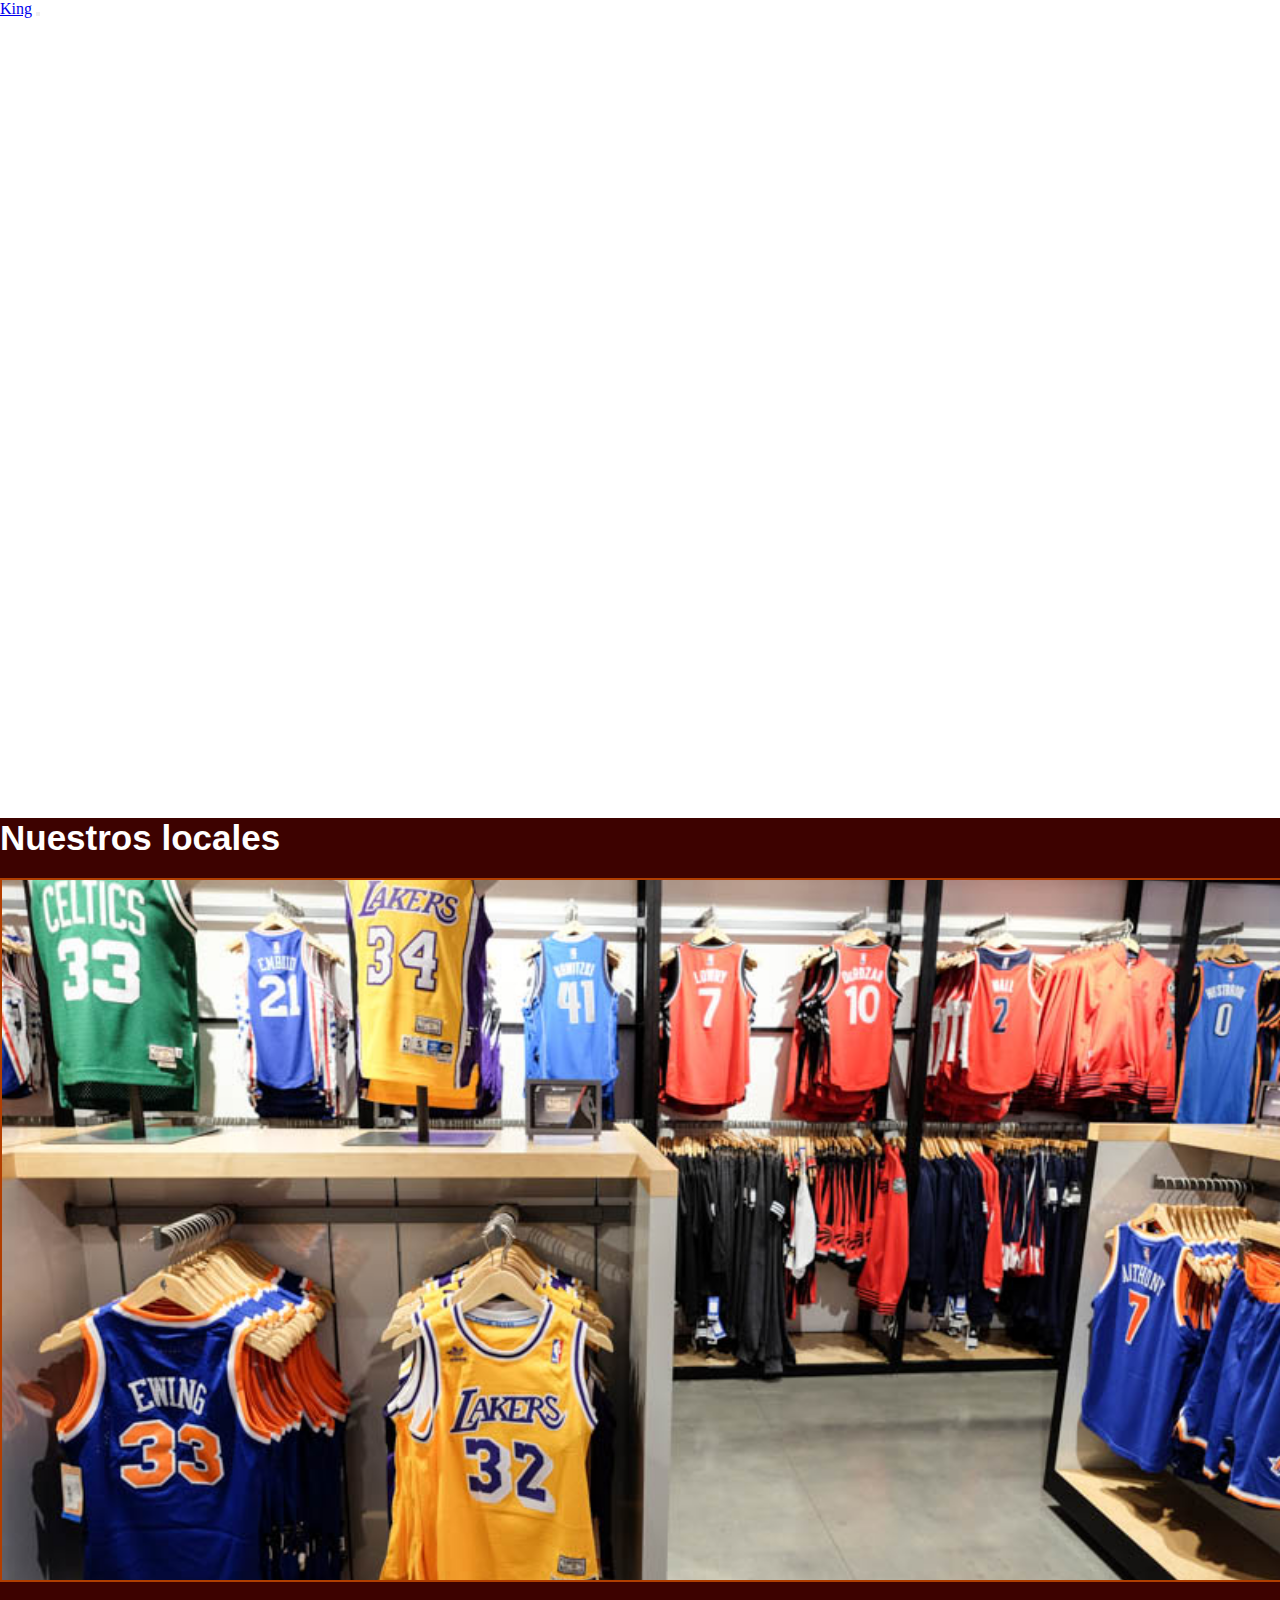
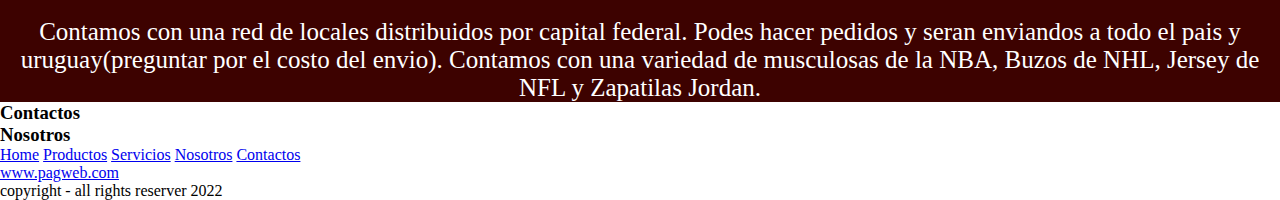
<file: pag/servicios.html>
<!DOCTYPE html>
<html lang="es">

<head>

    <meta charset="UTF-8">
    <meta http-equiv="X-UA-Compatible" content="IE=edge">
    <meta name="viewport" content="width=device-width, initial-scale=1.0">

    <meta name="keywords" content="Jordan, Basquet, NBA, Zapatilas, deportivo,musculosas">
    <meta name="keywords" content="Locales de nba,locales de zapatilla,bueno aires,uruguay,locales de ropa deportiva">
    <meta name="keywords" content="NHL, hockey sobre hielo,NFL,futbol americano,ropa deportiva americana">

    <meta name="description"
        content="Visitanos en nuestros locales de capital federal o en nuestras redes. Contamos con un servicio de compra online ,envios a todo el pais y uruguay ">

    <meta name="robots" content="index,follow">

    <meta name="geo.region" content="AR-X">

    <meta name="author" content="germanPiñeiro">

    <link href="https://cdn.jsdelivr.net/npm/bootstrap@5.1.3/dist/css/bootstrap.min.css" rel="stylesheet"
        integrity="sha384-1BmE4kWBq78iYhFldvKuhfTAU6auU8tT94WrHftjDbrCEXSU1oBoqyl2QvZ6jIW3" crossorigin="anonymous">

    <link rel="stylesheet" href="https://cdnjs.cloudflare.com/ajax/libs/font-awesome/6.1.1/css/all.min.css"
        integrity="sha512-KfkfwYDsLkIlwQp6LFnl8zNdLGxu9YAA1QvwINks4PhcElQSvqcyVLLD9aMhXd13uQjoXtEKNosOWaZqXgel0g=="
        crossorigin="anonymous" referrerpolicy="no-referrer" />

    <link rel="stylesheet" href="../css/estilos.css">

    <title>King-Servicios de compra y entrega-nustros locales</title>

</head>

<body>

    <!---------------------------------------menu nav INI--------------------------------->

    <nav class="navbar navbar-expand-lg navbar-light  bg-secondary ">

        <div class="container-fluid">
            <a class="navbar-brand text-white" href="../index.html">King</a>
            <button class="navbar-toggler" type="button" data-bs-toggle="collapse" data-bs-target="#navbarNav"
                aria-controls="navbarNav" aria-expanded="false" aria-label="Toggle navigation">
                <span class="navbar-toggler-icon"></span>
            </button>

            <div class="collapse navbar-collapse " id="navbarNav">

                <ul class="navbar-nav">
                    <li class="nav-item">
                        <a class="nav-link " aria-current="page" href="../index.html">Home</a>
                    </li>
                    <li class="nav-item">
                        <a class="nav-link " href="productos.html">Productos</a>
                    </li>
                    <li class="nav-item">
                        <a class="nav-link active" href="servicios.html">Servicios</a>
                    </li>
                    <li class="nav-item">
                        <a class="nav-link " href="nosotros.html">Nosotros</a>
                    </li>
                    <li class="nav-item">
                        <a class="nav-link " href="contactos.html">Contactos</a>
                    </li>
                </ul>

            </div>

        </div>

    </nav>

    <!---------------------------------------menu nav FIN--------------------------------->

    <!---------------------------------------Servicios INI--------------------------------->

    <div class="videoSer ">

        <iframe width="560" height="315" src="https://www.youtube.com/embed/6VkcAFlWmPc" title="YouTube video player"
            frameborder="0"
            allow="accelerometer; autoplay; clipboard-write; encrypted-media; gyroscope; picture-in-picture"
            allowfullscreen></iframe>

    </div>

    <div class="container-fluid">

        <div class=" Servi row">

            <div class="localServ col-md-12">

                <h2 class="text-center">Nuestros locales</h2>

                <img src="../img/nba-store-new-york-2.jpg" alt="Nuestro local">

            </div>

            <p class="textoSer">
                Contamos con una red de locales distribuidos por capital federal.
                Podes hacer pedidos y seran enviandos a todo el pais y uruguay(preguntar por el costo del envio).
                Contamos con una variedad de musculosas de la NBA, Buzos de NHL, Jersey de NFL y Zapatilas Jordan.

            </p>



        </div>

    </div>

    <!---------------------------------------Servicios FIN--------------------------------->

    <!---------------------------------------Footer INI--------------------------------->

    <div class="container-fluid">

        <div class="row p-5 bg-secondary text-white text-center">

            <div class="col-xs-12 col-md-6">

                <h3>Contactos</h3>

                <a href="http://www.facebook.com/" class="logos text-center p-5"><i
                        class="fa-brands fa-facebook-square"></i></a>

                <a href="https://twitter.com/?lang=es" class="logos text-center p-5"><i
                        class="fa-brands fa-twitter-square"></i></a>

                <a href="https://www.instagram.com/?hl=es-la" class="logos text-center p-5"><i
                        class="fa-brands fa-instagram"></i></a>

            </div>

            <div class="col-xs-12 col-md-6">

                <h3>Nosotros</h3>
                <a class="nav-link acti text-white" href="../index.html">Home</a>
                <a class="nav-link text-white" href="productos.html">Productos</a>
                <a class="nav-link text-white" href="servicios.html">Servicios</a>
                <a class="nav-link text-white" href="nosotros.html">Nosotros</a>
                <a class="nav-link text-white" href="contactos.html">Contactos</a>

            </div>

            <div class="col-xs-12 col-md-12">

                <a class="text-white text-center" href="../index.html">www.pagweb.com</a>

                <p class="text-white text-center">copyright - all rights reserver 2022</p>

            </div>

        </div>

    </div>

    <!---------------------------------------Footer FIN--------------------------------->

    <script src="https://cdn.jsdelivr.net/npm/@popperjs/core@2.10.2/dist/umd/popper.min.js"
        integrity="sha384-7+zCNj/IqJ95wo16oMtfsKbZ9ccEh31eOz1HGyDuCQ6wgnyJNSYdrPa03rtR1zdB" crossorigin="anonymous">
    </script>

    <script src="https://cdn.jsdelivr.net/npm/bootstrap@5.1.3/dist/js/bootstrap.min.js"
        integrity="sha384-QJHtvGhmr9XOIpI6YVutG+2QOK9T+ZnN4kzFN1RtK3zEFEIsxhlmWl5/YESvpZ13" crossorigin="anonymous">
    </script>

    <link rel="stylesheet" href="https://cdnjs.cloudflare.com/ajax/libs/animate.css/4.1.1/animate.min.css" />
</body>

</html>
</file>
<file: css/estilos.css>
* {
  margin: 0;
  padding: 0;
}

footer {
  height: 150px;
  width: 100%;
  background-color: #fd04fd;
}

.redes {
  color: #f8f8f8;
  font-size: 50px;
  text-align: center;
  word-spacing: 80px;
}

footer h3 {
  font-size: 18px;
  text-align: center;
  color: white;
  font-family: cursive;
}

.logos {
  color: rgba(253, 253, 253, 0.753);
  font-size: 60px;
  -webkit-transition: 1s linear;
  transition: 1s linear;
}

.logos:hover {
  color: #2600ff;
  -webkit-transform: skewX(-10deg);
  transform: skewX(-10deg);
}

.navbar-light .navbar-nav .nav-link {
  color: white;
}

h2 {
  margin-top: 10px;
  font-family: Verdana, Geneva, Tahoma, sans-serif;
  font-size: 35px;
  color: white;
  background-color: #3d0200;
}

.carousel-item img {
  height: auto;
  height: 700px;
  -o-object-fit: cover;
     object-fit: cover;
  background-color: #3d0200;
}

.box1Home, .box2Home, .box3Home, .box4Home {
  height: 650px;
  padding-top: 10px;
  padding-bottom: 10px;
  background-color: #3d0200;
}

.box1Home img, .box2Home img, .box3Home img, .box4Home img {
  width: 100%;
  height: 540px;
  border: 2px solid rgba(252, 101, 0, 0.61);
  -o-object-fit: cover;
     object-fit: cover;
  -webkit-transition: 1s linear;
  transition: 1s linear;
}

.box1Home img:hover, .box2Home img:hover, .box3Home img:hover, .box4Home img:hover {
  -webkit-transform: perspective(150px) rotateY(3.5deg);
  transform: perspective(150px) rotateY(3.5deg);
}

.box2Home img {
  width: 100%;
  height: 540px;
  border: 2px solid rgba(252, 101, 0, 0.61);
  -o-object-fit: cover;
     object-fit: cover;
  -webkit-transition: 1s linear;
  transition: 1s linear;
}

.box2Home img:hover {
  -webkit-transform: perspective(150px) rotateY(-3.5deg);
  transform: perspective(150px) rotateY(-3.5deg);
}

.box3Home img {
  width: 100%;
  height: 540px;
  border: 2px solid rgba(252, 101, 0, 0.61);
  -o-object-fit: cover;
     object-fit: cover;
  -webkit-transition: 1s linear;
  transition: 1s linear;
}

.box3Home img:hover {
  -webkit-transform: perspective(150px) rotateY(3.5deg);
  transform: perspective(150px) rotateY(3.5deg);
}

.box4Home img {
  width: 100%;
  height: 540px;
  border: 2px solid rgba(252, 101, 0, 0.61);
  -o-object-fit: cover;
     object-fit: cover;
  -webkit-transition: 1s linear;
  transition: 1s linear;
}

.box4Home img:hover {
  -webkit-transform: perspective(150px) rotateY(-3.5deg);
  transform: perspective(150px) rotateY(-3.5deg);
}

.zapa {
  height: 350px;
  background-color: #3d0200;
}

.zapa img {
  width: 100%;
  height: 300px;
  -o-object-fit: cover;
     object-fit: cover;
  -o-object-position: center;
     object-position: center;
  margin-top: 20px;
  border: 2px solid rgba(252, 101, 0, 0.61);
  -webkit-transition: 1s linear;
  transition: 1s linear;
}

.zapa img:hover {
  -webkit-transform: scale(0.9);
  transform: scale(0.9);
}

.muscu {
  height: 350px;
  background-color: #3d0200;
}

.muscu img {
  width: 100%;
  height: 300px;
  -o-object-fit: cover;
     object-fit: cover;
  -o-object-position: center;
     object-position: center;
  margin-top: 20px;
  border: 2px solid rgba(252, 101, 0, 0.61);
  -webkit-transition: 1s linear;
  transition: 1s linear;
}

.muscu img:hover {
  -webkit-transform: scale(0.9);
  transform: scale(0.9);
}

.jerseyNfl {
  height: 350px;
  background-color: #3d0200;
}

.jerseyNfl img {
  width: 100%;
  height: 300px;
  -o-object-fit: cover;
     object-fit: cover;
  -o-object-position: center;
     object-position: center;
  margin-top: 20px;
  border: 2px solid rgba(252, 101, 0, 0.61);
  -webkit-transition: 1s linear;
  transition: 1s linear;
}

.jerseyNfl img:hover {
  -webkit-transform: scale(0.9);
  transform: scale(0.9);
}

.buzoNhl {
  height: 350px;
  background-color: #3d0200;
}

.buzoNhl img {
  width: 100%;
  height: 300px;
  -o-object-fit: cover;
     object-fit: cover;
  -o-object-position: center;
     object-position: center;
  margin-top: 20px;
  border: 2px solid rgba(252, 101, 0, 0.61);
  -webkit-transition: 1s linear;
  transition: 1s linear;
}

.buzoNhl img:hover {
  -webkit-transform: scale(0.9);
  transform: scale(0.9);
}

.videoSer {
  height: 700px;
}

.videoSer iframe {
  width: 100%;
  height: 700px;
}

.localServ {
  height: 800px;
  background-color: #3d0200;
}

.localServ img {
  width: 100%;
  height: 700px;
  -o-object-fit: cover;
     object-fit: cover;
  margin-top: 20px;
  border: 2px solid rgba(252, 101, 0, 0.61);
  -webkit-transition: 1s linear;
  transition: 1s linear;
}

.localServ img:hover {
  -webkit-transform: scale(1.1);
  transform: scale(1.1);
}

.textoSer {
  background-color: #3d0200;
  color: white;
  font-size: 25px;
  font-family: 'Times New Roman', Times, serif;
  text-align: center;
  margin-bottom: 0px;
}

.boxNos1 {
  height: 800px;
  background-color: #3d0200;
}

.boxNos1 img {
  width: 100%;
  height: 700px;
  -o-object-fit: cover;
     object-fit: cover;
}

.boxNos2 {
  height: 400px;
  background-color: #3d0200;
}

.boxNos2 iframe {
  margin-left: 10%;
  width: 80%;
}

.forC {
  background-image: url(../img/notepad-g4b066d07d_1280.jpg);
  background-position: center;
  height: 800px;
  display: -webkit-box;
  display: -ms-flexbox;
  display: flex;
  -webkit-box-orient: vertical;
  -webkit-box-direction: normal;
      -ms-flex-direction: column;
          flex-direction: column;
  -webkit-box-align: center;
      -ms-flex-align: center;
          align-items: center;
}

.forC label {
  font-size: 15px;
  color: #ff9100;
  padding-top: 5px;
  padding-bottom: 5px;
}

.forC input {
  width: 20rem;
  padding-top: 5px;
  padding-bottom: 5px;
  border-color: #ff9100;
  margin-top: 10px;
}

.forC textarea {
  width: 20rem;
  border-color: #ff9100;
}

@media only screen and (max-width: 600px) and (min-width: 400px) {
  .forC input {
    width: 50%;
  }
  .forC textarea {
    width: 50%;
  }
}
/*# sourceMappingURL=estilos.css.map */
</file>
